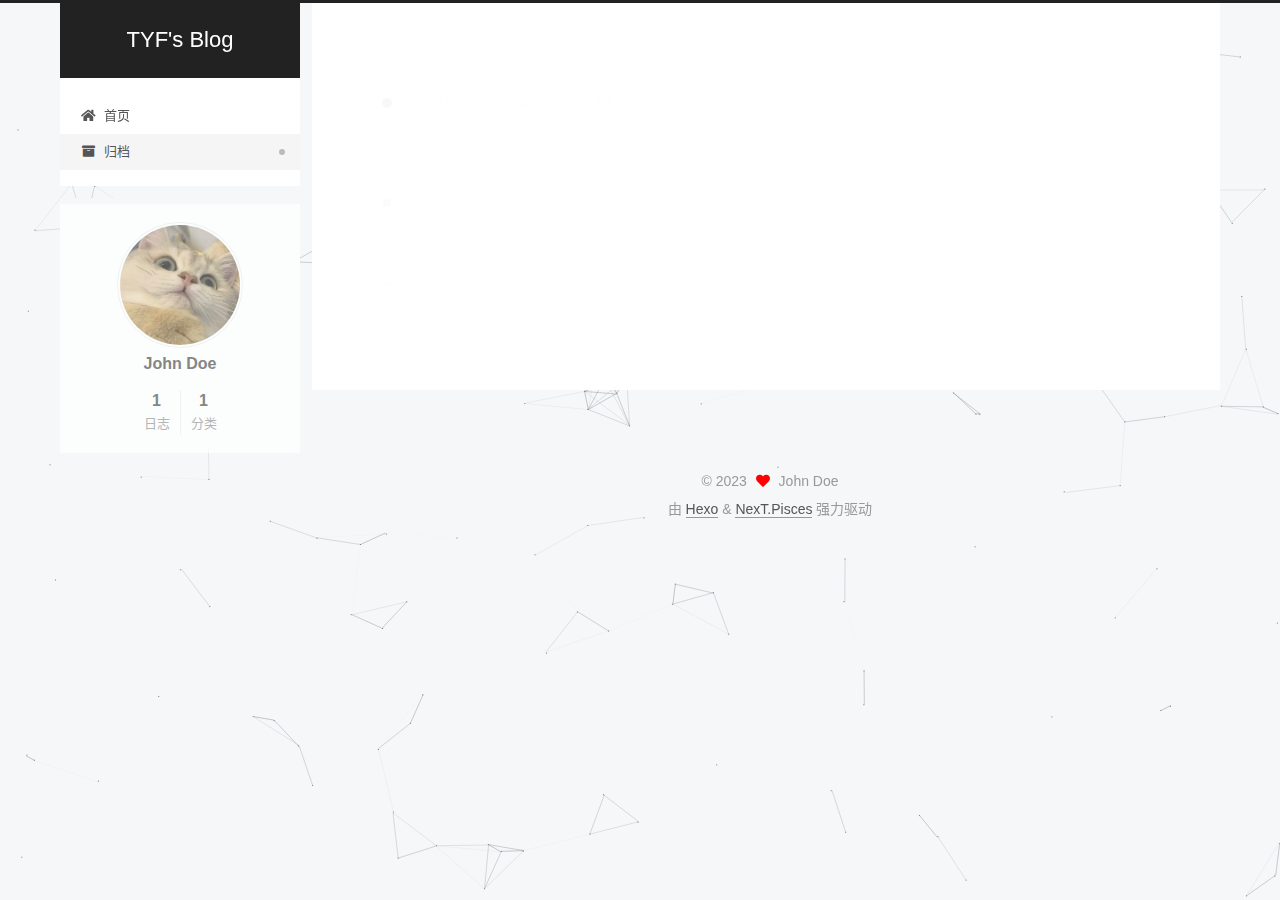
<file: archives/index.html>
<!DOCTYPE html>
<html lang="zh-CN">
<head>
  <meta charset="UTF-8">
<meta name="viewport" content="width=device-width, initial-scale=1, maximum-scale=2">
<meta name="theme-color" content="#222">
<meta name="generator" content="Hexo 7.0.0">
  <link rel="apple-touch-icon" sizes="180x180" href="/images/apple-touch-icon-next.png">
  <link rel="icon" type="image/png" sizes="32x32" href="/images/favicon-32x32-next.png">
  <link rel="icon" type="image/png" sizes="16x16" href="/images/favicon-16x16-next.png">
  <link rel="mask-icon" href="/images/logo.svg" color="#222">

<link rel="stylesheet" href="/css/main.css">


<link rel="stylesheet" href="/lib/font-awesome/css/all.min.css">

<script id="hexo-configurations">
    var NexT = window.NexT || {};
    var CONFIG = {"hostname":"yuntangyun.github.io","root":"/","scheme":"Pisces","version":"7.8.0","exturl":false,"sidebar":{"position":"left","display":"post","padding":18,"offset":12,"onmobile":false},"copycode":{"enable":false,"show_result":false,"style":null},"back2top":{"enable":true,"sidebar":false,"scrollpercent":false},"bookmark":{"enable":false,"color":"#222","save":"auto"},"fancybox":false,"mediumzoom":false,"lazyload":false,"pangu":false,"comments":{"style":"tabs","active":null,"storage":true,"lazyload":false,"nav":null},"algolia":{"hits":{"per_page":10},"labels":{"input_placeholder":"Search for Posts","hits_empty":"We didn't find any results for the search: ${query}","hits_stats":"${hits} results found in ${time} ms"}},"localsearch":{"enable":false,"trigger":"auto","top_n_per_article":1,"unescape":false,"preload":false},"motion":{"enable":true,"async":false,"transition":{"post_block":"fadeIn","post_header":"slideDownIn","post_body":"slideDownIn","coll_header":"slideLeftIn","sidebar":"slideUpIn"}}};
  </script>

  <meta property="og:type" content="website">
<meta property="og:title" content="TYF&#39;s Blog">
<meta property="og:url" content="https://yuntangyun.github.io/archives/index.html">
<meta property="og:site_name" content="TYF&#39;s Blog">
<meta property="og:locale" content="zh_CN">
<meta property="article:author" content="John Doe">
<meta name="twitter:card" content="summary">

<link rel="canonical" href="https://yuntangyun.github.io/archives/">


<script id="page-configurations">
  // https://hexo.io/docs/variables.html
  CONFIG.page = {
    sidebar: "",
    isHome : false,
    isPost : false,
    lang   : 'zh-CN'
  };
</script>

  <title>归档 | TYF's Blog</title>
  






  <noscript>
  <style>
  .use-motion .brand,
  .use-motion .menu-item,
  .sidebar-inner,
  .use-motion .post-block,
  .use-motion .pagination,
  .use-motion .comments,
  .use-motion .post-header,
  .use-motion .post-body,
  .use-motion .collection-header { opacity: initial; }

  .use-motion .site-title,
  .use-motion .site-subtitle {
    opacity: initial;
    top: initial;
  }

  .use-motion .logo-line-before i { left: initial; }
  .use-motion .logo-line-after i { right: initial; }
  </style>
</noscript>

</head>

<body itemscope itemtype="http://schema.org/WebPage">
  <div class="container use-motion">
    <div class="headband"></div>

    <header class="header" itemscope itemtype="http://schema.org/WPHeader">
      <div class="header-inner"><div class="site-brand-container">
  <div class="site-nav-toggle">
    <div class="toggle" aria-label="切换导航栏">
      <span class="toggle-line toggle-line-first"></span>
      <span class="toggle-line toggle-line-middle"></span>
      <span class="toggle-line toggle-line-last"></span>
    </div>
  </div>

  <div class="site-meta">

    <a href="/" class="brand" rel="start">
      <span class="logo-line-before"><i></i></span>
      <h1 class="site-title">TYF's Blog</h1>
      <span class="logo-line-after"><i></i></span>
    </a>
  </div>

  <div class="site-nav-right">
    <div class="toggle popup-trigger">
    </div>
  </div>
</div>




<nav class="site-nav">
  <ul id="menu" class="main-menu menu">
        <li class="menu-item menu-item-home">

    <a href="/" rel="section"><i class="fa fa-home fa-fw"></i>首页</a>

  </li>
        <li class="menu-item menu-item-archives">

    <a href="/archives/" rel="section"><i class="fa fa-archive fa-fw"></i>归档</a>

  </li>
  </ul>
</nav>




</div>
    </header>

    
  <div class="back-to-top">
    <i class="fa fa-arrow-up"></i>
    <span>0%</span>
  </div>


    <main class="main">
      <div class="main-inner">
        <div class="content-wrap">
          

          <div class="content archive">
            

  
  
  
  <div class="post-block">
    <div class="posts-collapse">
      <div class="collection-title">
        <span class="collection-header">嗯..! 目前共计 1 篇日志。 继续努力。</span>
      </div>

      
    <div class="collection-year">
      <span class="collection-header">2023</span>
    </div>

  <article itemscope itemtype="http://schema.org/Article">
    <header class="post-header">

      <div class="post-meta">
        <time itemprop="dateCreated"
              datetime="2023-12-01T14:51:11+08:00"
              content="2023-12-01">
          12-01
        </time>
      </div>

      <div class="post-title">
          <a class="post-title-link" href="/2023/12/01/docker%E5%AD%A6%E4%B9%A0%E6%97%A5%E5%BF%97/" itemprop="url">
            <span itemprop="name">docker学习日志</span>
          </a>
      </div>

    </header>
  </article>


    </div>
  </div>
  
  
  

  



          </div>
          

<script>
  window.addEventListener('tabs:register', () => {
    let { activeClass } = CONFIG.comments;
    if (CONFIG.comments.storage) {
      activeClass = localStorage.getItem('comments_active') || activeClass;
    }
    if (activeClass) {
      let activeTab = document.querySelector(`a[href="#comment-${activeClass}"]`);
      if (activeTab) {
        activeTab.click();
      }
    }
  });
  if (CONFIG.comments.storage) {
    window.addEventListener('tabs:click', event => {
      if (!event.target.matches('.tabs-comment .tab-content .tab-pane')) return;
      let commentClass = event.target.classList[1];
      localStorage.setItem('comments_active', commentClass);
    });
  }
</script>

        </div>
          
  
  <div class="toggle sidebar-toggle">
    <span class="toggle-line toggle-line-first"></span>
    <span class="toggle-line toggle-line-middle"></span>
    <span class="toggle-line toggle-line-last"></span>
  </div>

  <aside class="sidebar">
    <div class="sidebar-inner">

      <ul class="sidebar-nav motion-element">
        <li class="sidebar-nav-toc">
          文章目录
        </li>
        <li class="sidebar-nav-overview">
          站点概览
        </li>
      </ul>

      <!--noindex-->
      <div class="post-toc-wrap sidebar-panel">
      </div>
      <!--/noindex-->

      <div class="site-overview-wrap sidebar-panel">
        <div class="site-author motion-element" itemprop="author" itemscope itemtype="http://schema.org/Person">
    <img class="site-author-image" itemprop="image" alt="John Doe"
      src="/images/avatar.jpeg">
  <p class="site-author-name" itemprop="name">John Doe</p>
  <div class="site-description" itemprop="description"></div>
</div>
<div class="site-state-wrap motion-element">
  <nav class="site-state">
      <div class="site-state-item site-state-posts">
          <a href="/archives/">
        
          <span class="site-state-item-count">1</span>
          <span class="site-state-item-name">日志</span>
        </a>
      </div>
      <div class="site-state-item site-state-categories">
            <a href="/categories/">
        <span class="site-state-item-count">1</span>
        <span class="site-state-item-name">分类</span></a>
      </div>
  </nav>
</div>



      </div>

    </div>
  </aside>
  <div id="sidebar-dimmer"></div>


      </div>
    </main>

    <footer class="footer">
      <div class="footer-inner">
        

        

<div class="copyright">
  
  &copy; 
  <span itemprop="copyrightYear">2023</span>
  <span class="with-love">
    <i class="fa fa-heart"></i>
  </span>
  <span class="author" itemprop="copyrightHolder">John Doe</span>
</div>
  <div class="powered-by">由 <a href="https://hexo.io/" class="theme-link" rel="noopener" target="_blank">Hexo</a> & <a href="https://pisces.theme-next.org/" class="theme-link" rel="noopener" target="_blank">NexT.Pisces</a> 强力驱动
  </div>

        








      </div>
    </footer>
  </div>

  
  
  <script color='23,34,34' opacity='0.5' zIndex='-1' count='150' src="/lib/canvas-nest/canvas-nest.min.js"></script>
  <script src="/lib/anime.min.js"></script>
  <script src="/lib/velocity/velocity.min.js"></script>
  <script src="/lib/velocity/velocity.ui.min.js"></script>

<script src="/js/utils.js"></script>

<script src="/js/motion.js"></script>


<script src="/js/schemes/pisces.js"></script>


<script src="/js/next-boot.js"></script>




  















  

  

</body>
</html>
</file>
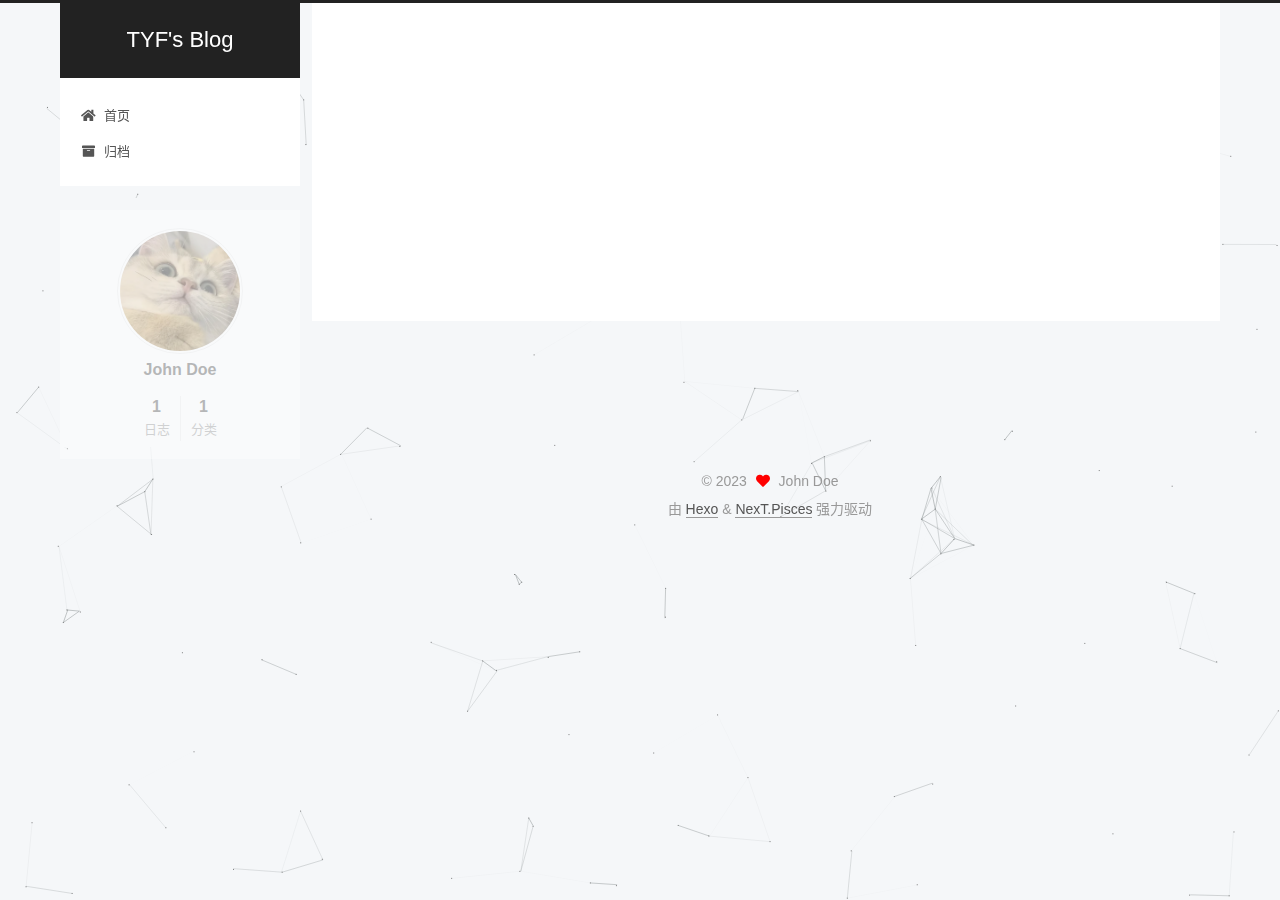
<file: categories/index.html>
<!DOCTYPE html>
<html lang="zh-CN">
<head>
  <meta charset="UTF-8">
<meta name="viewport" content="width=device-width, initial-scale=1, maximum-scale=2">
<meta name="theme-color" content="#222">
<meta name="generator" content="Hexo 7.0.0">
  <link rel="apple-touch-icon" sizes="180x180" href="/images/apple-touch-icon-next.png">
  <link rel="icon" type="image/png" sizes="32x32" href="/images/favicon-32x32-next.png">
  <link rel="icon" type="image/png" sizes="16x16" href="/images/favicon-16x16-next.png">
  <link rel="mask-icon" href="/images/logo.svg" color="#222">

<link rel="stylesheet" href="/css/main.css">


<link rel="stylesheet" href="/lib/font-awesome/css/all.min.css">

<script id="hexo-configurations">
    var NexT = window.NexT || {};
    var CONFIG = {"hostname":"yuntangyun.github.io","root":"/","scheme":"Pisces","version":"7.8.0","exturl":false,"sidebar":{"position":"left","display":"post","padding":18,"offset":12,"onmobile":false},"copycode":{"enable":false,"show_result":false,"style":null},"back2top":{"enable":true,"sidebar":false,"scrollpercent":false},"bookmark":{"enable":false,"color":"#222","save":"auto"},"fancybox":false,"mediumzoom":false,"lazyload":false,"pangu":false,"comments":{"style":"tabs","active":null,"storage":true,"lazyload":false,"nav":null},"algolia":{"hits":{"per_page":10},"labels":{"input_placeholder":"Search for Posts","hits_empty":"We didn't find any results for the search: ${query}","hits_stats":"${hits} results found in ${time} ms"}},"localsearch":{"enable":false,"trigger":"auto","top_n_per_article":1,"unescape":false,"preload":false},"motion":{"enable":true,"async":false,"transition":{"post_block":"fadeIn","post_header":"slideDownIn","post_body":"slideDownIn","coll_header":"slideLeftIn","sidebar":"slideUpIn"}}};
  </script>

  <meta property="og:type" content="website">
<meta property="og:title" content="日志分类">
<meta property="og:url" content="https://yuntangyun.github.io/categories/index.html">
<meta property="og:site_name" content="TYF&#39;s Blog">
<meta property="og:locale" content="zh_CN">
<meta property="article:published_time" content="2023-12-01T06:42:35.000Z">
<meta property="article:modified_time" content="2023-12-01T06:48:15.363Z">
<meta property="article:author" content="John Doe">
<meta name="twitter:card" content="summary">

<link rel="canonical" href="https://yuntangyun.github.io/categories/">


<script id="page-configurations">
  // https://hexo.io/docs/variables.html
  CONFIG.page = {
    sidebar: "",
    isHome : false,
    isPost : false,
    lang   : 'zh-CN'
  };
</script>

  <title>日志分类 | TYF's Blog
</title>
  






  <noscript>
  <style>
  .use-motion .brand,
  .use-motion .menu-item,
  .sidebar-inner,
  .use-motion .post-block,
  .use-motion .pagination,
  .use-motion .comments,
  .use-motion .post-header,
  .use-motion .post-body,
  .use-motion .collection-header { opacity: initial; }

  .use-motion .site-title,
  .use-motion .site-subtitle {
    opacity: initial;
    top: initial;
  }

  .use-motion .logo-line-before i { left: initial; }
  .use-motion .logo-line-after i { right: initial; }
  </style>
</noscript>

</head>

<body itemscope itemtype="http://schema.org/WebPage">
  <div class="container use-motion">
    <div class="headband"></div>

    <header class="header" itemscope itemtype="http://schema.org/WPHeader">
      <div class="header-inner"><div class="site-brand-container">
  <div class="site-nav-toggle">
    <div class="toggle" aria-label="切换导航栏">
      <span class="toggle-line toggle-line-first"></span>
      <span class="toggle-line toggle-line-middle"></span>
      <span class="toggle-line toggle-line-last"></span>
    </div>
  </div>

  <div class="site-meta">

    <a href="/" class="brand" rel="start">
      <span class="logo-line-before"><i></i></span>
      <h1 class="site-title">TYF's Blog</h1>
      <span class="logo-line-after"><i></i></span>
    </a>
  </div>

  <div class="site-nav-right">
    <div class="toggle popup-trigger">
    </div>
  </div>
</div>




<nav class="site-nav">
  <ul id="menu" class="main-menu menu">
        <li class="menu-item menu-item-home">

    <a href="/" rel="section"><i class="fa fa-home fa-fw"></i>首页</a>

  </li>
        <li class="menu-item menu-item-archives">

    <a href="/archives/" rel="section"><i class="fa fa-archive fa-fw"></i>归档</a>

  </li>
  </ul>
</nav>




</div>
    </header>

    
  <div class="back-to-top">
    <i class="fa fa-arrow-up"></i>
    <span>0%</span>
  </div>


    <main class="main">
      <div class="main-inner">
        <div class="content-wrap">
          
  
  

          <div class="content page posts-expand">
            

    
    
    
    <div class="post-block" lang="zh-CN">
      <header class="post-header">

<h1 class="post-title" itemprop="name headline">日志分类
</h1>

<div class="post-meta">
  

</div>

</header>

      
      
      
      <div class="post-body">
          <div class="category-all-page">
            <div class="category-all-title">
              目前共计 1 个分类
            </div>
            <div class="category-all">
              <ul class="category-list"><li class="category-list-item"><a class="category-list-link" href="/categories/%E5%BC%80%E5%8F%91%E6%97%A5%E5%BF%97/">开发日志</a><span class="category-list-count">1</span></li></ul>
            </div>
          </div>
        
      </div>
      
      
      
    </div>
    

    
    
    


          </div>
          

<script>
  window.addEventListener('tabs:register', () => {
    let { activeClass } = CONFIG.comments;
    if (CONFIG.comments.storage) {
      activeClass = localStorage.getItem('comments_active') || activeClass;
    }
    if (activeClass) {
      let activeTab = document.querySelector(`a[href="#comment-${activeClass}"]`);
      if (activeTab) {
        activeTab.click();
      }
    }
  });
  if (CONFIG.comments.storage) {
    window.addEventListener('tabs:click', event => {
      if (!event.target.matches('.tabs-comment .tab-content .tab-pane')) return;
      let commentClass = event.target.classList[1];
      localStorage.setItem('comments_active', commentClass);
    });
  }
</script>

        </div>
          
  
  <div class="toggle sidebar-toggle">
    <span class="toggle-line toggle-line-first"></span>
    <span class="toggle-line toggle-line-middle"></span>
    <span class="toggle-line toggle-line-last"></span>
  </div>

  <aside class="sidebar">
    <div class="sidebar-inner">

      <ul class="sidebar-nav motion-element">
        <li class="sidebar-nav-toc">
          文章目录
        </li>
        <li class="sidebar-nav-overview">
          站点概览
        </li>
      </ul>

      <!--noindex-->
      <div class="post-toc-wrap sidebar-panel">
      </div>
      <!--/noindex-->

      <div class="site-overview-wrap sidebar-panel">
        <div class="site-author motion-element" itemprop="author" itemscope itemtype="http://schema.org/Person">
    <img class="site-author-image" itemprop="image" alt="John Doe"
      src="/images/avatar.jpeg">
  <p class="site-author-name" itemprop="name">John Doe</p>
  <div class="site-description" itemprop="description"></div>
</div>
<div class="site-state-wrap motion-element">
  <nav class="site-state">
      <div class="site-state-item site-state-posts">
          <a href="/archives/">
        
          <span class="site-state-item-count">1</span>
          <span class="site-state-item-name">日志</span>
        </a>
      </div>
      <div class="site-state-item site-state-categories">
            <a href="/categories/">
        <span class="site-state-item-count">1</span>
        <span class="site-state-item-name">分类</span></a>
      </div>
  </nav>
</div>



      </div>

    </div>
  </aside>
  <div id="sidebar-dimmer"></div>


      </div>
    </main>

    <footer class="footer">
      <div class="footer-inner">
        

        

<div class="copyright">
  
  &copy; 
  <span itemprop="copyrightYear">2023</span>
  <span class="with-love">
    <i class="fa fa-heart"></i>
  </span>
  <span class="author" itemprop="copyrightHolder">John Doe</span>
</div>
  <div class="powered-by">由 <a href="https://hexo.io/" class="theme-link" rel="noopener" target="_blank">Hexo</a> & <a href="https://pisces.theme-next.org/" class="theme-link" rel="noopener" target="_blank">NexT.Pisces</a> 强力驱动
  </div>

        








      </div>
    </footer>
  </div>

  
  
  <script color='23,34,34' opacity='0.5' zIndex='-1' count='150' src="/lib/canvas-nest/canvas-nest.min.js"></script>
  <script src="/lib/anime.min.js"></script>
  <script src="/lib/velocity/velocity.min.js"></script>
  <script src="/lib/velocity/velocity.ui.min.js"></script>

<script src="/js/utils.js"></script>

<script src="/js/motion.js"></script>


<script src="/js/schemes/pisces.js"></script>


<script src="/js/next-boot.js"></script>




  















  

  

</body>
</html>
</file>
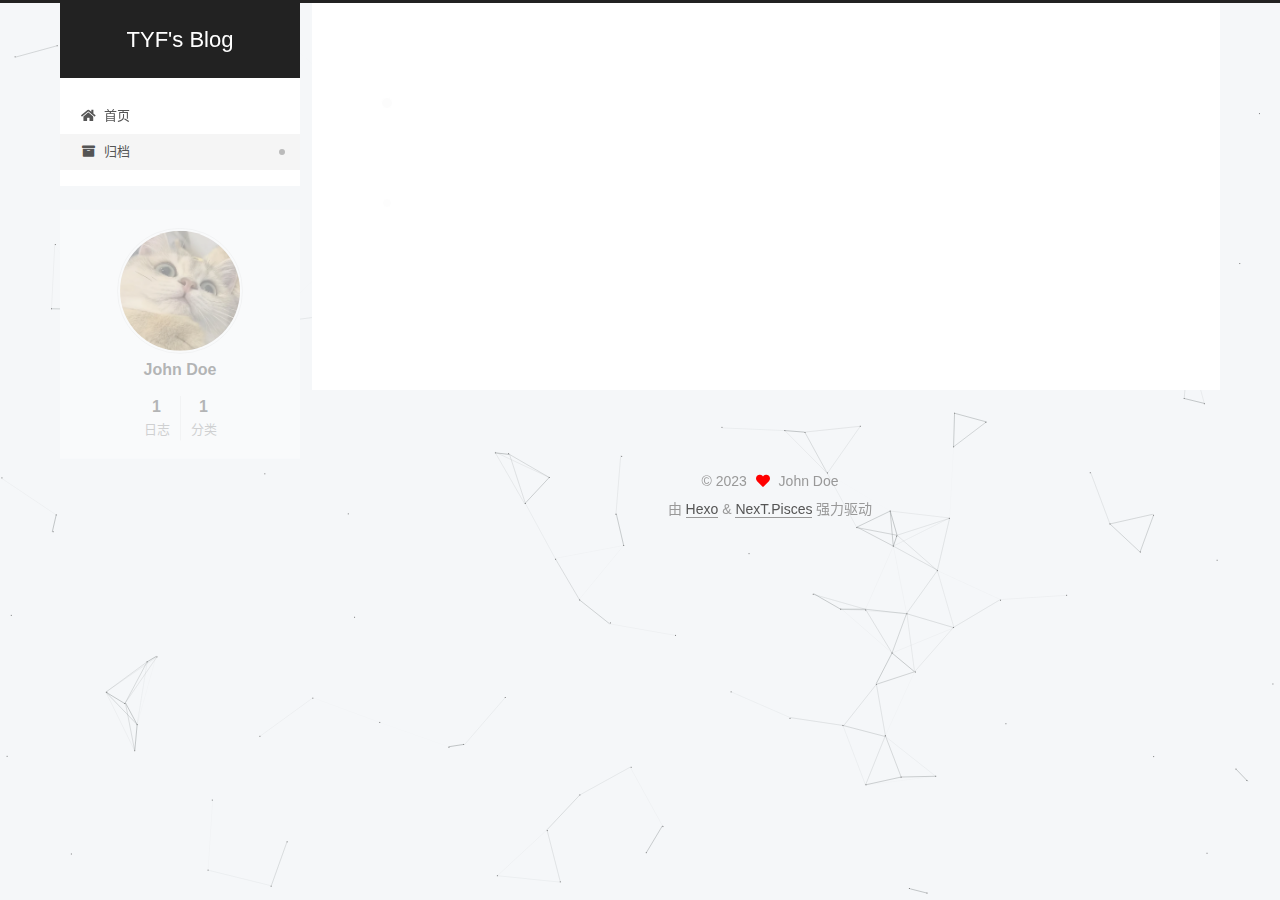
<file: archives/2023/index.html>
<!DOCTYPE html>
<html lang="zh-CN">
<head>
  <meta charset="UTF-8">
<meta name="viewport" content="width=device-width, initial-scale=1, maximum-scale=2">
<meta name="theme-color" content="#222">
<meta name="generator" content="Hexo 7.0.0">
  <link rel="apple-touch-icon" sizes="180x180" href="/images/apple-touch-icon-next.png">
  <link rel="icon" type="image/png" sizes="32x32" href="/images/favicon-32x32-next.png">
  <link rel="icon" type="image/png" sizes="16x16" href="/images/favicon-16x16-next.png">
  <link rel="mask-icon" href="/images/logo.svg" color="#222">

<link rel="stylesheet" href="/css/main.css">


<link rel="stylesheet" href="/lib/font-awesome/css/all.min.css">

<script id="hexo-configurations">
    var NexT = window.NexT || {};
    var CONFIG = {"hostname":"yuntangyun.github.io","root":"/","scheme":"Pisces","version":"7.8.0","exturl":false,"sidebar":{"position":"left","display":"post","padding":18,"offset":12,"onmobile":false},"copycode":{"enable":false,"show_result":false,"style":null},"back2top":{"enable":true,"sidebar":false,"scrollpercent":false},"bookmark":{"enable":false,"color":"#222","save":"auto"},"fancybox":false,"mediumzoom":false,"lazyload":false,"pangu":false,"comments":{"style":"tabs","active":null,"storage":true,"lazyload":false,"nav":null},"algolia":{"hits":{"per_page":10},"labels":{"input_placeholder":"Search for Posts","hits_empty":"We didn't find any results for the search: ${query}","hits_stats":"${hits} results found in ${time} ms"}},"localsearch":{"enable":false,"trigger":"auto","top_n_per_article":1,"unescape":false,"preload":false},"motion":{"enable":true,"async":false,"transition":{"post_block":"fadeIn","post_header":"slideDownIn","post_body":"slideDownIn","coll_header":"slideLeftIn","sidebar":"slideUpIn"}}};
  </script>

  <meta property="og:type" content="website">
<meta property="og:title" content="TYF&#39;s Blog">
<meta property="og:url" content="https://yuntangyun.github.io/archives/2023/index.html">
<meta property="og:site_name" content="TYF&#39;s Blog">
<meta property="og:locale" content="zh_CN">
<meta property="article:author" content="John Doe">
<meta name="twitter:card" content="summary">

<link rel="canonical" href="https://yuntangyun.github.io/archives/2023/">


<script id="page-configurations">
  // https://hexo.io/docs/variables.html
  CONFIG.page = {
    sidebar: "",
    isHome : false,
    isPost : false,
    lang   : 'zh-CN'
  };
</script>

  <title>归档 | TYF's Blog</title>
  






  <noscript>
  <style>
  .use-motion .brand,
  .use-motion .menu-item,
  .sidebar-inner,
  .use-motion .post-block,
  .use-motion .pagination,
  .use-motion .comments,
  .use-motion .post-header,
  .use-motion .post-body,
  .use-motion .collection-header { opacity: initial; }

  .use-motion .site-title,
  .use-motion .site-subtitle {
    opacity: initial;
    top: initial;
  }

  .use-motion .logo-line-before i { left: initial; }
  .use-motion .logo-line-after i { right: initial; }
  </style>
</noscript>

</head>

<body itemscope itemtype="http://schema.org/WebPage">
  <div class="container use-motion">
    <div class="headband"></div>

    <header class="header" itemscope itemtype="http://schema.org/WPHeader">
      <div class="header-inner"><div class="site-brand-container">
  <div class="site-nav-toggle">
    <div class="toggle" aria-label="切换导航栏">
      <span class="toggle-line toggle-line-first"></span>
      <span class="toggle-line toggle-line-middle"></span>
      <span class="toggle-line toggle-line-last"></span>
    </div>
  </div>

  <div class="site-meta">

    <a href="/" class="brand" rel="start">
      <span class="logo-line-before"><i></i></span>
      <h1 class="site-title">TYF's Blog</h1>
      <span class="logo-line-after"><i></i></span>
    </a>
  </div>

  <div class="site-nav-right">
    <div class="toggle popup-trigger">
    </div>
  </div>
</div>




<nav class="site-nav">
  <ul id="menu" class="main-menu menu">
        <li class="menu-item menu-item-home">

    <a href="/" rel="section"><i class="fa fa-home fa-fw"></i>首页</a>

  </li>
        <li class="menu-item menu-item-archives">

    <a href="/archives/" rel="section"><i class="fa fa-archive fa-fw"></i>归档</a>

  </li>
  </ul>
</nav>




</div>
    </header>

    
  <div class="back-to-top">
    <i class="fa fa-arrow-up"></i>
    <span>0%</span>
  </div>


    <main class="main">
      <div class="main-inner">
        <div class="content-wrap">
          

          <div class="content archive">
            

  
  
  
  <div class="post-block">
    <div class="posts-collapse">
      <div class="collection-title">
        <span class="collection-header">嗯..! 目前共计 1 篇日志。 继续努力。</span>
      </div>

      
    <div class="collection-year">
      <span class="collection-header">2023</span>
    </div>

  <article itemscope itemtype="http://schema.org/Article">
    <header class="post-header">

      <div class="post-meta">
        <time itemprop="dateCreated"
              datetime="2023-12-01T14:51:11+08:00"
              content="2023-12-01">
          12-01
        </time>
      </div>

      <div class="post-title">
          <a class="post-title-link" href="/2023/12/01/docker%E5%AD%A6%E4%B9%A0%E6%97%A5%E5%BF%97/" itemprop="url">
            <span itemprop="name">docker学习日志</span>
          </a>
      </div>

    </header>
  </article>


    </div>
  </div>
  
  
  

  



          </div>
          

<script>
  window.addEventListener('tabs:register', () => {
    let { activeClass } = CONFIG.comments;
    if (CONFIG.comments.storage) {
      activeClass = localStorage.getItem('comments_active') || activeClass;
    }
    if (activeClass) {
      let activeTab = document.querySelector(`a[href="#comment-${activeClass}"]`);
      if (activeTab) {
        activeTab.click();
      }
    }
  });
  if (CONFIG.comments.storage) {
    window.addEventListener('tabs:click', event => {
      if (!event.target.matches('.tabs-comment .tab-content .tab-pane')) return;
      let commentClass = event.target.classList[1];
      localStorage.setItem('comments_active', commentClass);
    });
  }
</script>

        </div>
          
  
  <div class="toggle sidebar-toggle">
    <span class="toggle-line toggle-line-first"></span>
    <span class="toggle-line toggle-line-middle"></span>
    <span class="toggle-line toggle-line-last"></span>
  </div>

  <aside class="sidebar">
    <div class="sidebar-inner">

      <ul class="sidebar-nav motion-element">
        <li class="sidebar-nav-toc">
          文章目录
        </li>
        <li class="sidebar-nav-overview">
          站点概览
        </li>
      </ul>

      <!--noindex-->
      <div class="post-toc-wrap sidebar-panel">
      </div>
      <!--/noindex-->

      <div class="site-overview-wrap sidebar-panel">
        <div class="site-author motion-element" itemprop="author" itemscope itemtype="http://schema.org/Person">
    <img class="site-author-image" itemprop="image" alt="John Doe"
      src="/images/avatar.jpeg">
  <p class="site-author-name" itemprop="name">John Doe</p>
  <div class="site-description" itemprop="description"></div>
</div>
<div class="site-state-wrap motion-element">
  <nav class="site-state">
      <div class="site-state-item site-state-posts">
          <a href="/archives/">
        
          <span class="site-state-item-count">1</span>
          <span class="site-state-item-name">日志</span>
        </a>
      </div>
      <div class="site-state-item site-state-categories">
            <a href="/categories/">
        <span class="site-state-item-count">1</span>
        <span class="site-state-item-name">分类</span></a>
      </div>
  </nav>
</div>



      </div>

    </div>
  </aside>
  <div id="sidebar-dimmer"></div>


      </div>
    </main>

    <footer class="footer">
      <div class="footer-inner">
        

        

<div class="copyright">
  
  &copy; 
  <span itemprop="copyrightYear">2023</span>
  <span class="with-love">
    <i class="fa fa-heart"></i>
  </span>
  <span class="author" itemprop="copyrightHolder">John Doe</span>
</div>
  <div class="powered-by">由 <a href="https://hexo.io/" class="theme-link" rel="noopener" target="_blank">Hexo</a> & <a href="https://pisces.theme-next.org/" class="theme-link" rel="noopener" target="_blank">NexT.Pisces</a> 强力驱动
  </div>

        








      </div>
    </footer>
  </div>

  
  
  <script color='23,34,34' opacity='0.5' zIndex='-1' count='150' src="/lib/canvas-nest/canvas-nest.min.js"></script>
  <script src="/lib/anime.min.js"></script>
  <script src="/lib/velocity/velocity.min.js"></script>
  <script src="/lib/velocity/velocity.ui.min.js"></script>

<script src="/js/utils.js"></script>

<script src="/js/motion.js"></script>


<script src="/js/schemes/pisces.js"></script>


<script src="/js/next-boot.js"></script>




  















  

  

</body>
</html>
</file>
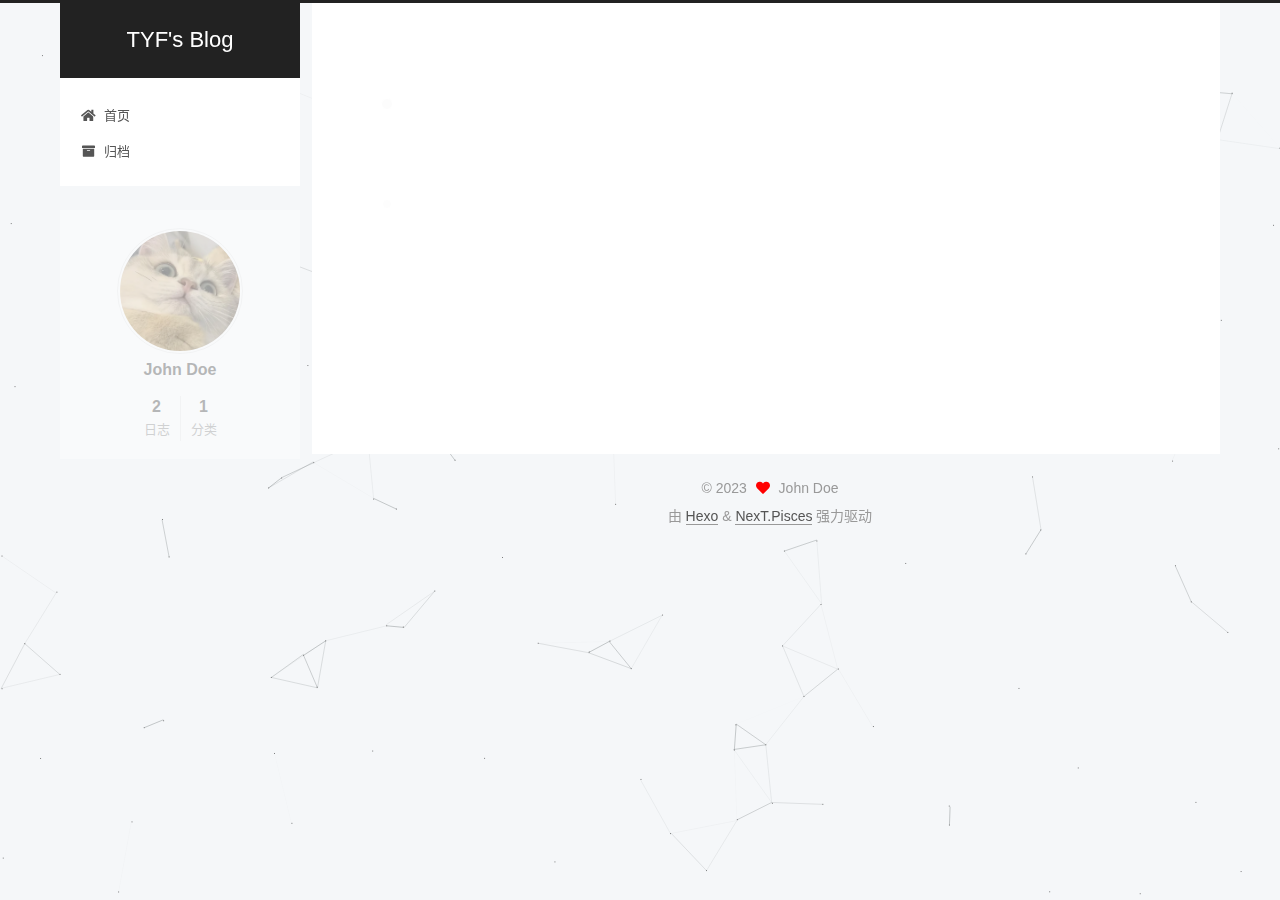
<file: categories/开发工具学习日志/index.html>
<!DOCTYPE html>
<html lang="zh-CN">
<head>
  <meta charset="UTF-8">
<meta name="viewport" content="width=device-width, initial-scale=1, maximum-scale=2">
<meta name="theme-color" content="#222">
<meta name="generator" content="Hexo 7.0.0">
  <link rel="apple-touch-icon" sizes="180x180" href="/images/apple-touch-icon-next.png">
  <link rel="icon" type="image/png" sizes="32x32" href="/images/favicon-32x32-next.png">
  <link rel="icon" type="image/png" sizes="16x16" href="/images/favicon-16x16-next.png">
  <link rel="mask-icon" href="/images/logo.svg" color="#222">

<link rel="stylesheet" href="/css/main.css">


<link rel="stylesheet" href="/lib/font-awesome/css/all.min.css">

<script id="hexo-configurations">
    var NexT = window.NexT || {};
    var CONFIG = {"hostname":"yuntangyun.github.io","root":"/","scheme":"Pisces","version":"7.8.0","exturl":false,"sidebar":{"position":"left","display":"post","padding":18,"offset":12,"onmobile":false},"copycode":{"enable":false,"show_result":false,"style":null},"back2top":{"enable":true,"sidebar":false,"scrollpercent":false},"bookmark":{"enable":false,"color":"#222","save":"auto"},"fancybox":false,"mediumzoom":false,"lazyload":false,"pangu":false,"comments":{"style":"tabs","active":null,"storage":true,"lazyload":false,"nav":null},"algolia":{"hits":{"per_page":10},"labels":{"input_placeholder":"Search for Posts","hits_empty":"We didn't find any results for the search: ${query}","hits_stats":"${hits} results found in ${time} ms"}},"localsearch":{"enable":false,"trigger":"auto","top_n_per_article":1,"unescape":false,"preload":false},"motion":{"enable":true,"async":false,"transition":{"post_block":"fadeIn","post_header":"slideDownIn","post_body":"slideDownIn","coll_header":"slideLeftIn","sidebar":"slideUpIn"}}};
  </script>

  <meta property="og:type" content="website">
<meta property="og:title" content="TYF&#39;s Blog">
<meta property="og:url" content="https://yuntangyun.github.io/categories/%E5%BC%80%E5%8F%91%E5%B7%A5%E5%85%B7%E5%AD%A6%E4%B9%A0%E6%97%A5%E5%BF%97/index.html">
<meta property="og:site_name" content="TYF&#39;s Blog">
<meta property="og:locale" content="zh_CN">
<meta property="article:author" content="John Doe">
<meta name="twitter:card" content="summary">

<link rel="canonical" href="https://yuntangyun.github.io/categories/%E5%BC%80%E5%8F%91%E5%B7%A5%E5%85%B7%E5%AD%A6%E4%B9%A0%E6%97%A5%E5%BF%97/">


<script id="page-configurations">
  // https://hexo.io/docs/variables.html
  CONFIG.page = {
    sidebar: "",
    isHome : false,
    isPost : false,
    lang   : 'zh-CN'
  };
</script>

  <title>分类: 开发工具学习日志 | TYF's Blog</title>
  






  <noscript>
  <style>
  .use-motion .brand,
  .use-motion .menu-item,
  .sidebar-inner,
  .use-motion .post-block,
  .use-motion .pagination,
  .use-motion .comments,
  .use-motion .post-header,
  .use-motion .post-body,
  .use-motion .collection-header { opacity: initial; }

  .use-motion .site-title,
  .use-motion .site-subtitle {
    opacity: initial;
    top: initial;
  }

  .use-motion .logo-line-before i { left: initial; }
  .use-motion .logo-line-after i { right: initial; }
  </style>
</noscript>

</head>

<body itemscope itemtype="http://schema.org/WebPage">
  <div class="container use-motion">
    <div class="headband"></div>

    <header class="header" itemscope itemtype="http://schema.org/WPHeader">
      <div class="header-inner"><div class="site-brand-container">
  <div class="site-nav-toggle">
    <div class="toggle" aria-label="切换导航栏">
      <span class="toggle-line toggle-line-first"></span>
      <span class="toggle-line toggle-line-middle"></span>
      <span class="toggle-line toggle-line-last"></span>
    </div>
  </div>

  <div class="site-meta">

    <a href="/" class="brand" rel="start">
      <span class="logo-line-before"><i></i></span>
      <h1 class="site-title">TYF's Blog</h1>
      <span class="logo-line-after"><i></i></span>
    </a>
  </div>

  <div class="site-nav-right">
    <div class="toggle popup-trigger">
    </div>
  </div>
</div>




<nav class="site-nav">
  <ul id="menu" class="main-menu menu">
        <li class="menu-item menu-item-home">

    <a href="/" rel="section"><i class="fa fa-home fa-fw"></i>首页</a>

  </li>
        <li class="menu-item menu-item-archives">

    <a href="/archives/" rel="section"><i class="fa fa-archive fa-fw"></i>归档</a>

  </li>
  </ul>
</nav>




</div>
    </header>

    
  <div class="back-to-top">
    <i class="fa fa-arrow-up"></i>
    <span>0%</span>
  </div>


    <main class="main">
      <div class="main-inner">
        <div class="content-wrap">
          

          <div class="content category">
            

  
  
  
  <div class="post-block">
    <div class="posts-collapse">
      <div class="collection-title">
        <h2 class="collection-header">开发工具学习日志
          <small>分类</small>
        </h2>
      </div>

      
    <div class="collection-year">
      <span class="collection-header">2023</span>
    </div>

  <article itemscope itemtype="http://schema.org/Article">
    <header class="post-header">

      <div class="post-meta">
        <time itemprop="dateCreated"
              datetime="2023-12-01T14:51:11+08:00"
              content="2023-12-01">
          12-01
        </time>
      </div>

      <div class="post-title">
          <a class="post-title-link" href="/2023/12/01/docker%E5%AD%A6%E4%B9%A0%E6%97%A5%E5%BF%97/" itemprop="url">
            <span itemprop="name">docker学习日志</span>
          </a>
      </div>

    </header>
  </article>

  <article itemscope itemtype="http://schema.org/Article">
    <header class="post-header">

      <div class="post-meta">
        <time itemprop="dateCreated"
              datetime="2023-12-01T09:54:27+08:00"
              content="2023-12-01">
          12-01
        </time>
      </div>

      <div class="post-title">
          <a class="post-title-link" href="/2023/12/01/hello-world/" itemprop="url">
            <span itemprop="name">Hello World</span>
          </a>
      </div>

    </header>
  </article>

    </div>
  </div>
  
  
  

  



          </div>
          

<script>
  window.addEventListener('tabs:register', () => {
    let { activeClass } = CONFIG.comments;
    if (CONFIG.comments.storage) {
      activeClass = localStorage.getItem('comments_active') || activeClass;
    }
    if (activeClass) {
      let activeTab = document.querySelector(`a[href="#comment-${activeClass}"]`);
      if (activeTab) {
        activeTab.click();
      }
    }
  });
  if (CONFIG.comments.storage) {
    window.addEventListener('tabs:click', event => {
      if (!event.target.matches('.tabs-comment .tab-content .tab-pane')) return;
      let commentClass = event.target.classList[1];
      localStorage.setItem('comments_active', commentClass);
    });
  }
</script>

        </div>
          
  
  <div class="toggle sidebar-toggle">
    <span class="toggle-line toggle-line-first"></span>
    <span class="toggle-line toggle-line-middle"></span>
    <span class="toggle-line toggle-line-last"></span>
  </div>

  <aside class="sidebar">
    <div class="sidebar-inner">

      <ul class="sidebar-nav motion-element">
        <li class="sidebar-nav-toc">
          文章目录
        </li>
        <li class="sidebar-nav-overview">
          站点概览
        </li>
      </ul>

      <!--noindex-->
      <div class="post-toc-wrap sidebar-panel">
      </div>
      <!--/noindex-->

      <div class="site-overview-wrap sidebar-panel">
        <div class="site-author motion-element" itemprop="author" itemscope itemtype="http://schema.org/Person">
    <img class="site-author-image" itemprop="image" alt="John Doe"
      src="/images/avatar.jpeg">
  <p class="site-author-name" itemprop="name">John Doe</p>
  <div class="site-description" itemprop="description"></div>
</div>
<div class="site-state-wrap motion-element">
  <nav class="site-state">
      <div class="site-state-item site-state-posts">
          <a href="/archives/">
        
          <span class="site-state-item-count">2</span>
          <span class="site-state-item-name">日志</span>
        </a>
      </div>
      <div class="site-state-item site-state-categories">
            <a href="/categories/">
        <span class="site-state-item-count">1</span>
        <span class="site-state-item-name">分类</span></a>
      </div>
  </nav>
</div>



      </div>

    </div>
  </aside>
  <div id="sidebar-dimmer"></div>


      </div>
    </main>

    <footer class="footer">
      <div class="footer-inner">
        

        

<div class="copyright">
  
  &copy; 
  <span itemprop="copyrightYear">2023</span>
  <span class="with-love">
    <i class="fa fa-heart"></i>
  </span>
  <span class="author" itemprop="copyrightHolder">John Doe</span>
</div>
  <div class="powered-by">由 <a href="https://hexo.io/" class="theme-link" rel="noopener" target="_blank">Hexo</a> & <a href="https://pisces.theme-next.org/" class="theme-link" rel="noopener" target="_blank">NexT.Pisces</a> 强力驱动
  </div>

        








      </div>
    </footer>
  </div>

  
  
  <script color='23,34,34' opacity='0.5' zIndex='-1' count='150' src="/lib/canvas-nest/canvas-nest.min.js"></script>
  <script src="/lib/anime.min.js"></script>
  <script src="/lib/velocity/velocity.min.js"></script>
  <script src="/lib/velocity/velocity.ui.min.js"></script>

<script src="/js/utils.js"></script>

<script src="/js/motion.js"></script>


<script src="/js/schemes/pisces.js"></script>


<script src="/js/next-boot.js"></script>




  















  

  

</body>
</html>
</file>
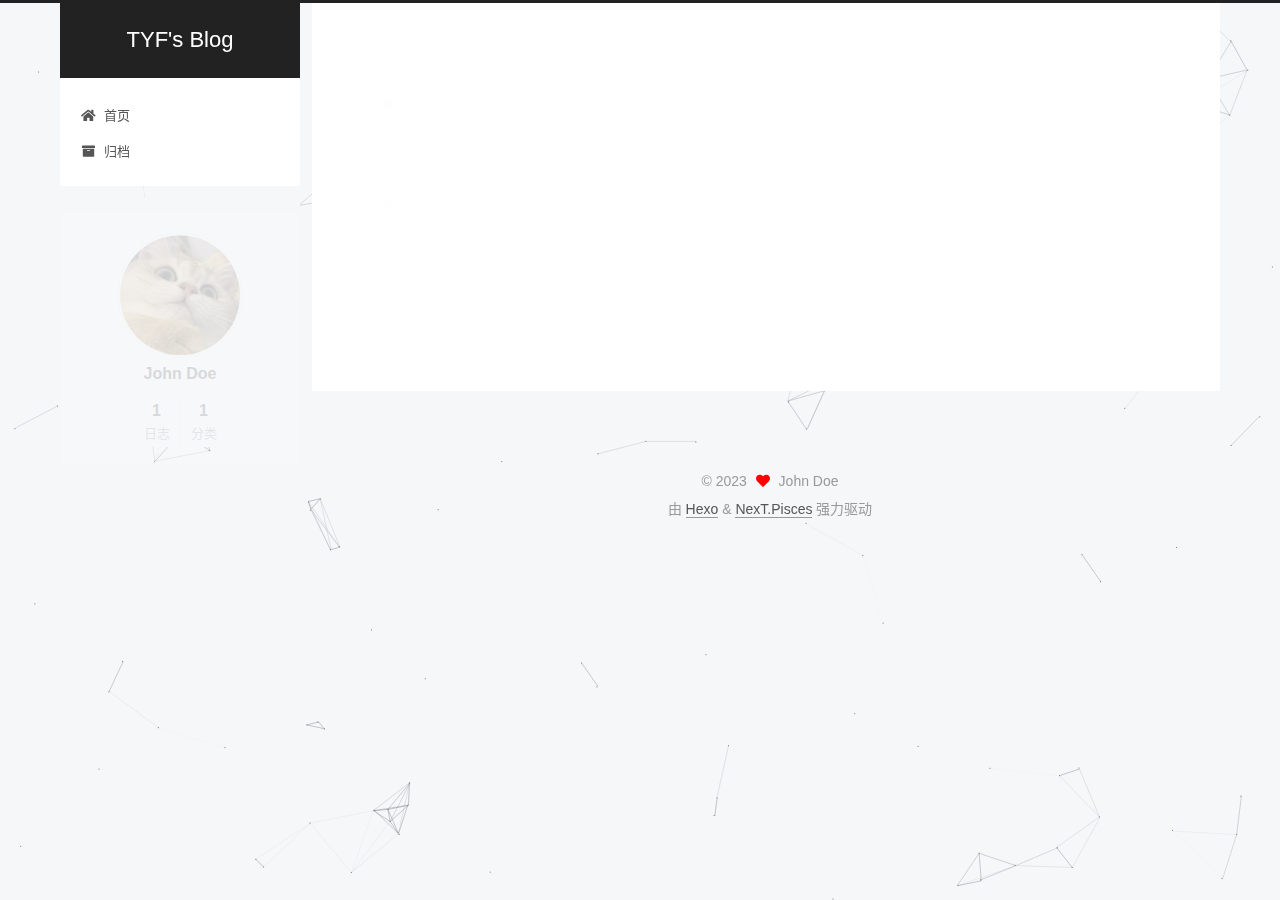
<file: categories/开发日志/index.html>
<!DOCTYPE html>
<html lang="zh-CN">
<head>
  <meta charset="UTF-8">
<meta name="viewport" content="width=device-width, initial-scale=1, maximum-scale=2">
<meta name="theme-color" content="#222">
<meta name="generator" content="Hexo 7.0.0">
  <link rel="apple-touch-icon" sizes="180x180" href="/images/apple-touch-icon-next.png">
  <link rel="icon" type="image/png" sizes="32x32" href="/images/favicon-32x32-next.png">
  <link rel="icon" type="image/png" sizes="16x16" href="/images/favicon-16x16-next.png">
  <link rel="mask-icon" href="/images/logo.svg" color="#222">

<link rel="stylesheet" href="/css/main.css">


<link rel="stylesheet" href="/lib/font-awesome/css/all.min.css">

<script id="hexo-configurations">
    var NexT = window.NexT || {};
    var CONFIG = {"hostname":"yuntangyun.github.io","root":"/","scheme":"Pisces","version":"7.8.0","exturl":false,"sidebar":{"position":"left","display":"post","padding":18,"offset":12,"onmobile":false},"copycode":{"enable":false,"show_result":false,"style":null},"back2top":{"enable":true,"sidebar":false,"scrollpercent":false},"bookmark":{"enable":false,"color":"#222","save":"auto"},"fancybox":false,"mediumzoom":false,"lazyload":false,"pangu":false,"comments":{"style":"tabs","active":null,"storage":true,"lazyload":false,"nav":null},"algolia":{"hits":{"per_page":10},"labels":{"input_placeholder":"Search for Posts","hits_empty":"We didn't find any results for the search: ${query}","hits_stats":"${hits} results found in ${time} ms"}},"localsearch":{"enable":false,"trigger":"auto","top_n_per_article":1,"unescape":false,"preload":false},"motion":{"enable":true,"async":false,"transition":{"post_block":"fadeIn","post_header":"slideDownIn","post_body":"slideDownIn","coll_header":"slideLeftIn","sidebar":"slideUpIn"}}};
  </script>

  <meta property="og:type" content="website">
<meta property="og:title" content="TYF&#39;s Blog">
<meta property="og:url" content="https://yuntangyun.github.io/categories/%E5%BC%80%E5%8F%91%E6%97%A5%E5%BF%97/index.html">
<meta property="og:site_name" content="TYF&#39;s Blog">
<meta property="og:locale" content="zh_CN">
<meta property="article:author" content="John Doe">
<meta name="twitter:card" content="summary">

<link rel="canonical" href="https://yuntangyun.github.io/categories/%E5%BC%80%E5%8F%91%E6%97%A5%E5%BF%97/">


<script id="page-configurations">
  // https://hexo.io/docs/variables.html
  CONFIG.page = {
    sidebar: "",
    isHome : false,
    isPost : false,
    lang   : 'zh-CN'
  };
</script>

  <title>分类: 开发日志 | TYF's Blog</title>
  






  <noscript>
  <style>
  .use-motion .brand,
  .use-motion .menu-item,
  .sidebar-inner,
  .use-motion .post-block,
  .use-motion .pagination,
  .use-motion .comments,
  .use-motion .post-header,
  .use-motion .post-body,
  .use-motion .collection-header { opacity: initial; }

  .use-motion .site-title,
  .use-motion .site-subtitle {
    opacity: initial;
    top: initial;
  }

  .use-motion .logo-line-before i { left: initial; }
  .use-motion .logo-line-after i { right: initial; }
  </style>
</noscript>

</head>

<body itemscope itemtype="http://schema.org/WebPage">
  <div class="container use-motion">
    <div class="headband"></div>

    <header class="header" itemscope itemtype="http://schema.org/WPHeader">
      <div class="header-inner"><div class="site-brand-container">
  <div class="site-nav-toggle">
    <div class="toggle" aria-label="切换导航栏">
      <span class="toggle-line toggle-line-first"></span>
      <span class="toggle-line toggle-line-middle"></span>
      <span class="toggle-line toggle-line-last"></span>
    </div>
  </div>

  <div class="site-meta">

    <a href="/" class="brand" rel="start">
      <span class="logo-line-before"><i></i></span>
      <h1 class="site-title">TYF's Blog</h1>
      <span class="logo-line-after"><i></i></span>
    </a>
  </div>

  <div class="site-nav-right">
    <div class="toggle popup-trigger">
    </div>
  </div>
</div>




<nav class="site-nav">
  <ul id="menu" class="main-menu menu">
        <li class="menu-item menu-item-home">

    <a href="/" rel="section"><i class="fa fa-home fa-fw"></i>首页</a>

  </li>
        <li class="menu-item menu-item-archives">

    <a href="/archives/" rel="section"><i class="fa fa-archive fa-fw"></i>归档</a>

  </li>
  </ul>
</nav>




</div>
    </header>

    
  <div class="back-to-top">
    <i class="fa fa-arrow-up"></i>
    <span>0%</span>
  </div>


    <main class="main">
      <div class="main-inner">
        <div class="content-wrap">
          

          <div class="content category">
            

  
  
  
  <div class="post-block">
    <div class="posts-collapse">
      <div class="collection-title">
        <h2 class="collection-header">开发日志
          <small>分类</small>
        </h2>
      </div>

      
    <div class="collection-year">
      <span class="collection-header">2023</span>
    </div>

  <article itemscope itemtype="http://schema.org/Article">
    <header class="post-header">

      <div class="post-meta">
        <time itemprop="dateCreated"
              datetime="2023-12-01T14:51:11+08:00"
              content="2023-12-01">
          12-01
        </time>
      </div>

      <div class="post-title">
          <a class="post-title-link" href="/2023/12/01/docker%E5%AD%A6%E4%B9%A0%E6%97%A5%E5%BF%97/" itemprop="url">
            <span itemprop="name">docker学习日志</span>
          </a>
      </div>

    </header>
  </article>

    </div>
  </div>
  
  
  

  



          </div>
          

<script>
  window.addEventListener('tabs:register', () => {
    let { activeClass } = CONFIG.comments;
    if (CONFIG.comments.storage) {
      activeClass = localStorage.getItem('comments_active') || activeClass;
    }
    if (activeClass) {
      let activeTab = document.querySelector(`a[href="#comment-${activeClass}"]`);
      if (activeTab) {
        activeTab.click();
      }
    }
  });
  if (CONFIG.comments.storage) {
    window.addEventListener('tabs:click', event => {
      if (!event.target.matches('.tabs-comment .tab-content .tab-pane')) return;
      let commentClass = event.target.classList[1];
      localStorage.setItem('comments_active', commentClass);
    });
  }
</script>

        </div>
          
  
  <div class="toggle sidebar-toggle">
    <span class="toggle-line toggle-line-first"></span>
    <span class="toggle-line toggle-line-middle"></span>
    <span class="toggle-line toggle-line-last"></span>
  </div>

  <aside class="sidebar">
    <div class="sidebar-inner">

      <ul class="sidebar-nav motion-element">
        <li class="sidebar-nav-toc">
          文章目录
        </li>
        <li class="sidebar-nav-overview">
          站点概览
        </li>
      </ul>

      <!--noindex-->
      <div class="post-toc-wrap sidebar-panel">
      </div>
      <!--/noindex-->

      <div class="site-overview-wrap sidebar-panel">
        <div class="site-author motion-element" itemprop="author" itemscope itemtype="http://schema.org/Person">
    <img class="site-author-image" itemprop="image" alt="John Doe"
      src="/images/avatar.jpeg">
  <p class="site-author-name" itemprop="name">John Doe</p>
  <div class="site-description" itemprop="description"></div>
</div>
<div class="site-state-wrap motion-element">
  <nav class="site-state">
      <div class="site-state-item site-state-posts">
          <a href="/archives/">
        
          <span class="site-state-item-count">1</span>
          <span class="site-state-item-name">日志</span>
        </a>
      </div>
      <div class="site-state-item site-state-categories">
            <a href="/categories/">
        <span class="site-state-item-count">1</span>
        <span class="site-state-item-name">分类</span></a>
      </div>
  </nav>
</div>



      </div>

    </div>
  </aside>
  <div id="sidebar-dimmer"></div>


      </div>
    </main>

    <footer class="footer">
      <div class="footer-inner">
        

        

<div class="copyright">
  
  &copy; 
  <span itemprop="copyrightYear">2023</span>
  <span class="with-love">
    <i class="fa fa-heart"></i>
  </span>
  <span class="author" itemprop="copyrightHolder">John Doe</span>
</div>
  <div class="powered-by">由 <a href="https://hexo.io/" class="theme-link" rel="noopener" target="_blank">Hexo</a> & <a href="https://pisces.theme-next.org/" class="theme-link" rel="noopener" target="_blank">NexT.Pisces</a> 强力驱动
  </div>

        








      </div>
    </footer>
  </div>

  
  
  <script color='23,34,34' opacity='0.5' zIndex='-1' count='150' src="/lib/canvas-nest/canvas-nest.min.js"></script>
  <script src="/lib/anime.min.js"></script>
  <script src="/lib/velocity/velocity.min.js"></script>
  <script src="/lib/velocity/velocity.ui.min.js"></script>

<script src="/js/utils.js"></script>

<script src="/js/motion.js"></script>


<script src="/js/schemes/pisces.js"></script>


<script src="/js/next-boot.js"></script>




  















  

  

</body>
</html>
</file>
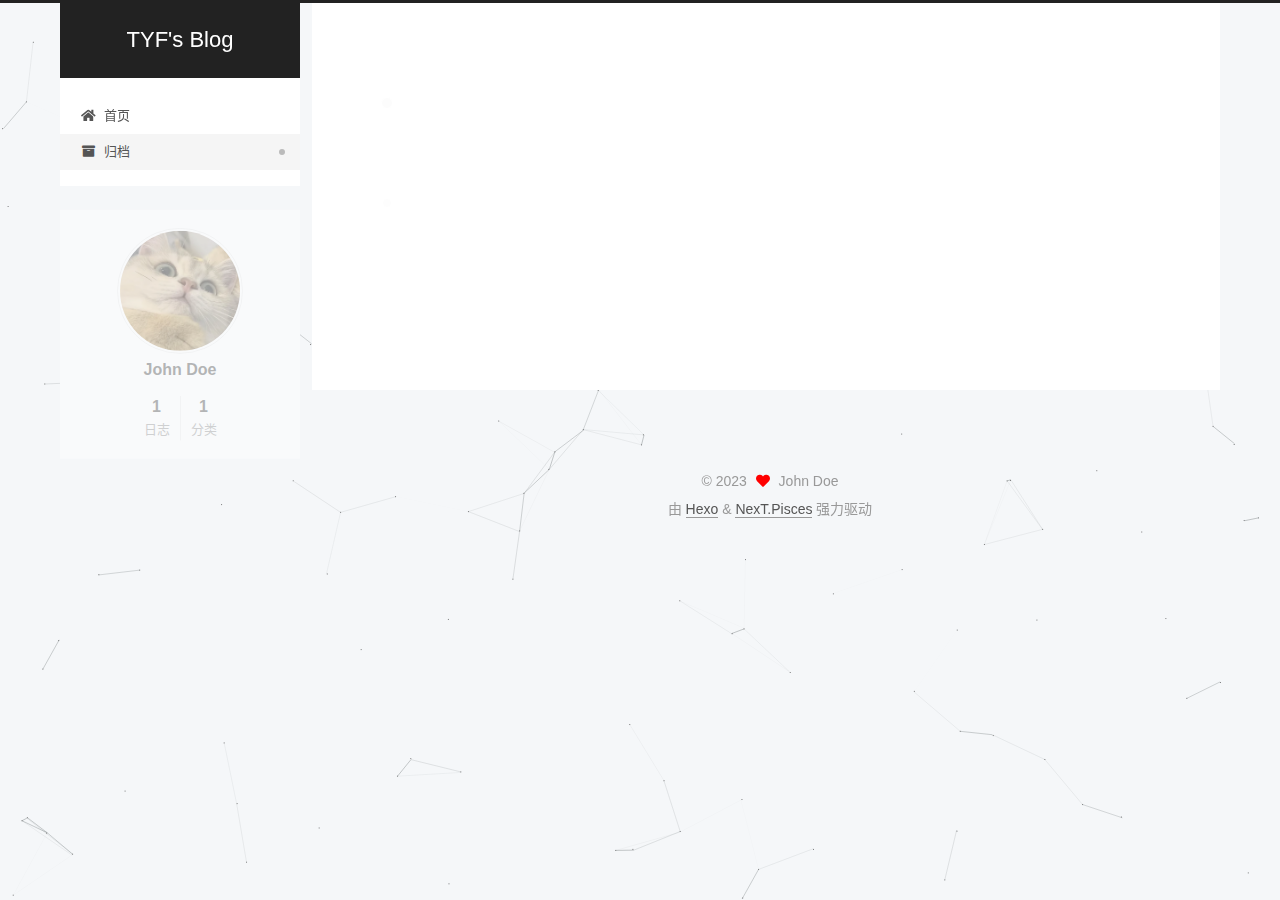
<file: archives/2023/12/index.html>
<!DOCTYPE html>
<html lang="zh-CN">
<head>
  <meta charset="UTF-8">
<meta name="viewport" content="width=device-width, initial-scale=1, maximum-scale=2">
<meta name="theme-color" content="#222">
<meta name="generator" content="Hexo 7.0.0">
  <link rel="apple-touch-icon" sizes="180x180" href="/images/apple-touch-icon-next.png">
  <link rel="icon" type="image/png" sizes="32x32" href="/images/favicon-32x32-next.png">
  <link rel="icon" type="image/png" sizes="16x16" href="/images/favicon-16x16-next.png">
  <link rel="mask-icon" href="/images/logo.svg" color="#222">

<link rel="stylesheet" href="/css/main.css">


<link rel="stylesheet" href="/lib/font-awesome/css/all.min.css">

<script id="hexo-configurations">
    var NexT = window.NexT || {};
    var CONFIG = {"hostname":"yuntangyun.github.io","root":"/","scheme":"Pisces","version":"7.8.0","exturl":false,"sidebar":{"position":"left","display":"post","padding":18,"offset":12,"onmobile":false},"copycode":{"enable":false,"show_result":false,"style":null},"back2top":{"enable":true,"sidebar":false,"scrollpercent":false},"bookmark":{"enable":false,"color":"#222","save":"auto"},"fancybox":false,"mediumzoom":false,"lazyload":false,"pangu":false,"comments":{"style":"tabs","active":null,"storage":true,"lazyload":false,"nav":null},"algolia":{"hits":{"per_page":10},"labels":{"input_placeholder":"Search for Posts","hits_empty":"We didn't find any results for the search: ${query}","hits_stats":"${hits} results found in ${time} ms"}},"localsearch":{"enable":false,"trigger":"auto","top_n_per_article":1,"unescape":false,"preload":false},"motion":{"enable":true,"async":false,"transition":{"post_block":"fadeIn","post_header":"slideDownIn","post_body":"slideDownIn","coll_header":"slideLeftIn","sidebar":"slideUpIn"}}};
  </script>

  <meta property="og:type" content="website">
<meta property="og:title" content="TYF&#39;s Blog">
<meta property="og:url" content="https://yuntangyun.github.io/archives/2023/12/index.html">
<meta property="og:site_name" content="TYF&#39;s Blog">
<meta property="og:locale" content="zh_CN">
<meta property="article:author" content="John Doe">
<meta name="twitter:card" content="summary">

<link rel="canonical" href="https://yuntangyun.github.io/archives/2023/12/">


<script id="page-configurations">
  // https://hexo.io/docs/variables.html
  CONFIG.page = {
    sidebar: "",
    isHome : false,
    isPost : false,
    lang   : 'zh-CN'
  };
</script>

  <title>归档 | TYF's Blog</title>
  






  <noscript>
  <style>
  .use-motion .brand,
  .use-motion .menu-item,
  .sidebar-inner,
  .use-motion .post-block,
  .use-motion .pagination,
  .use-motion .comments,
  .use-motion .post-header,
  .use-motion .post-body,
  .use-motion .collection-header { opacity: initial; }

  .use-motion .site-title,
  .use-motion .site-subtitle {
    opacity: initial;
    top: initial;
  }

  .use-motion .logo-line-before i { left: initial; }
  .use-motion .logo-line-after i { right: initial; }
  </style>
</noscript>

</head>

<body itemscope itemtype="http://schema.org/WebPage">
  <div class="container use-motion">
    <div class="headband"></div>

    <header class="header" itemscope itemtype="http://schema.org/WPHeader">
      <div class="header-inner"><div class="site-brand-container">
  <div class="site-nav-toggle">
    <div class="toggle" aria-label="切换导航栏">
      <span class="toggle-line toggle-line-first"></span>
      <span class="toggle-line toggle-line-middle"></span>
      <span class="toggle-line toggle-line-last"></span>
    </div>
  </div>

  <div class="site-meta">

    <a href="/" class="brand" rel="start">
      <span class="logo-line-before"><i></i></span>
      <h1 class="site-title">TYF's Blog</h1>
      <span class="logo-line-after"><i></i></span>
    </a>
  </div>

  <div class="site-nav-right">
    <div class="toggle popup-trigger">
    </div>
  </div>
</div>




<nav class="site-nav">
  <ul id="menu" class="main-menu menu">
        <li class="menu-item menu-item-home">

    <a href="/" rel="section"><i class="fa fa-home fa-fw"></i>首页</a>

  </li>
        <li class="menu-item menu-item-archives">

    <a href="/archives/" rel="section"><i class="fa fa-archive fa-fw"></i>归档</a>

  </li>
  </ul>
</nav>




</div>
    </header>

    
  <div class="back-to-top">
    <i class="fa fa-arrow-up"></i>
    <span>0%</span>
  </div>


    <main class="main">
      <div class="main-inner">
        <div class="content-wrap">
          

          <div class="content archive">
            

  
  
  
  <div class="post-block">
    <div class="posts-collapse">
      <div class="collection-title">
        <span class="collection-header">嗯..! 目前共计 1 篇日志。 继续努力。</span>
      </div>

      
    <div class="collection-year">
      <span class="collection-header">2023</span>
    </div>

  <article itemscope itemtype="http://schema.org/Article">
    <header class="post-header">

      <div class="post-meta">
        <time itemprop="dateCreated"
              datetime="2023-12-01T14:51:11+08:00"
              content="2023-12-01">
          12-01
        </time>
      </div>

      <div class="post-title">
          <a class="post-title-link" href="/2023/12/01/docker%E5%AD%A6%E4%B9%A0%E6%97%A5%E5%BF%97/" itemprop="url">
            <span itemprop="name">docker学习日志</span>
          </a>
      </div>

    </header>
  </article>


    </div>
  </div>
  
  
  

  



          </div>
          

<script>
  window.addEventListener('tabs:register', () => {
    let { activeClass } = CONFIG.comments;
    if (CONFIG.comments.storage) {
      activeClass = localStorage.getItem('comments_active') || activeClass;
    }
    if (activeClass) {
      let activeTab = document.querySelector(`a[href="#comment-${activeClass}"]`);
      if (activeTab) {
        activeTab.click();
      }
    }
  });
  if (CONFIG.comments.storage) {
    window.addEventListener('tabs:click', event => {
      if (!event.target.matches('.tabs-comment .tab-content .tab-pane')) return;
      let commentClass = event.target.classList[1];
      localStorage.setItem('comments_active', commentClass);
    });
  }
</script>

        </div>
          
  
  <div class="toggle sidebar-toggle">
    <span class="toggle-line toggle-line-first"></span>
    <span class="toggle-line toggle-line-middle"></span>
    <span class="toggle-line toggle-line-last"></span>
  </div>

  <aside class="sidebar">
    <div class="sidebar-inner">

      <ul class="sidebar-nav motion-element">
        <li class="sidebar-nav-toc">
          文章目录
        </li>
        <li class="sidebar-nav-overview">
          站点概览
        </li>
      </ul>

      <!--noindex-->
      <div class="post-toc-wrap sidebar-panel">
      </div>
      <!--/noindex-->

      <div class="site-overview-wrap sidebar-panel">
        <div class="site-author motion-element" itemprop="author" itemscope itemtype="http://schema.org/Person">
    <img class="site-author-image" itemprop="image" alt="John Doe"
      src="/images/avatar.jpeg">
  <p class="site-author-name" itemprop="name">John Doe</p>
  <div class="site-description" itemprop="description"></div>
</div>
<div class="site-state-wrap motion-element">
  <nav class="site-state">
      <div class="site-state-item site-state-posts">
          <a href="/archives/">
        
          <span class="site-state-item-count">1</span>
          <span class="site-state-item-name">日志</span>
        </a>
      </div>
      <div class="site-state-item site-state-categories">
            <a href="/categories/">
        <span class="site-state-item-count">1</span>
        <span class="site-state-item-name">分类</span></a>
      </div>
  </nav>
</div>



      </div>

    </div>
  </aside>
  <div id="sidebar-dimmer"></div>


      </div>
    </main>

    <footer class="footer">
      <div class="footer-inner">
        

        

<div class="copyright">
  
  &copy; 
  <span itemprop="copyrightYear">2023</span>
  <span class="with-love">
    <i class="fa fa-heart"></i>
  </span>
  <span class="author" itemprop="copyrightHolder">John Doe</span>
</div>
  <div class="powered-by">由 <a href="https://hexo.io/" class="theme-link" rel="noopener" target="_blank">Hexo</a> & <a href="https://pisces.theme-next.org/" class="theme-link" rel="noopener" target="_blank">NexT.Pisces</a> 强力驱动
  </div>

        








      </div>
    </footer>
  </div>

  
  
  <script color='23,34,34' opacity='0.5' zIndex='-1' count='150' src="/lib/canvas-nest/canvas-nest.min.js"></script>
  <script src="/lib/anime.min.js"></script>
  <script src="/lib/velocity/velocity.min.js"></script>
  <script src="/lib/velocity/velocity.ui.min.js"></script>

<script src="/js/utils.js"></script>

<script src="/js/motion.js"></script>


<script src="/js/schemes/pisces.js"></script>


<script src="/js/next-boot.js"></script>




  















  

  

</body>
</html>
</file>
<file: css/main.css>
:root {
  --body-bg-color: #f5f7f9;
  --content-bg-color: #fff;
  --card-bg-color: #f5f5f5;
  --text-color: #555;
  --blockquote-color: #666;
  --link-color: #555;
  --link-hover-color: #222;
  --brand-color: #fff;
  --brand-hover-color: #fff;
  --table-row-odd-bg-color: #f9f9f9;
  --table-row-hover-bg-color: #f5f5f5;
  --menu-item-bg-color: #f5f5f5;
  --btn-default-bg: #fff;
  --btn-default-color: #555;
  --btn-default-border-color: #555;
  --btn-default-hover-bg: #222;
  --btn-default-hover-color: #fff;
  --btn-default-hover-border-color: #222;
}
html {
  line-height: 1.15; /* 1 */
  -webkit-text-size-adjust: 100%; /* 2 */
}
body {
  margin: 0;
}
main {
  display: block;
}
h1 {
  font-size: 2em;
  margin: 0.67em 0;
}
hr {
  box-sizing: content-box; /* 1 */
  height: 0; /* 1 */
  overflow: visible; /* 2 */
}
pre {
  font-family: monospace, monospace; /* 1 */
  font-size: 1em; /* 2 */
}
a {
  background: transparent;
}
abbr[title] {
  border-bottom: none; /* 1 */
  text-decoration: underline; /* 2 */
  text-decoration: underline dotted; /* 2 */
}
b,
strong {
  font-weight: bolder;
}
code,
kbd,
samp {
  font-family: monospace, monospace; /* 1 */
  font-size: 1em; /* 2 */
}
small {
  font-size: 80%;
}
sub,
sup {
  font-size: 75%;
  line-height: 0;
  position: relative;
  vertical-align: baseline;
}
sub {
  bottom: -0.25em;
}
sup {
  top: -0.5em;
}
img {
  border-style: none;
}
button,
input,
optgroup,
select,
textarea {
  font-family: inherit; /* 1 */
  font-size: 100%; /* 1 */
  line-height: 1.15; /* 1 */
  margin: 0; /* 2 */
}
button,
input {
/* 1 */
  overflow: visible;
}
button,
select {
/* 1 */
  text-transform: none;
}
button,
[type='button'],
[type='reset'],
[type='submit'] {
  -webkit-appearance: button;
}
button::-moz-focus-inner,
[type='button']::-moz-focus-inner,
[type='reset']::-moz-focus-inner,
[type='submit']::-moz-focus-inner {
  border-style: none;
  padding: 0;
}
button:-moz-focusring,
[type='button']:-moz-focusring,
[type='reset']:-moz-focusring,
[type='submit']:-moz-focusring {
  outline: 1px dotted ButtonText;
}
fieldset {
  padding: 0.35em 0.75em 0.625em;
}
legend {
  box-sizing: border-box; /* 1 */
  color: inherit; /* 2 */
  display: table; /* 1 */
  max-width: 100%; /* 1 */
  padding: 0; /* 3 */
  white-space: normal; /* 1 */
}
progress {
  vertical-align: baseline;
}
textarea {
  overflow: auto;
}
[type='checkbox'],
[type='radio'] {
  box-sizing: border-box; /* 1 */
  padding: 0; /* 2 */
}
[type='number']::-webkit-inner-spin-button,
[type='number']::-webkit-outer-spin-button {
  height: auto;
}
[type='search'] {
  outline-offset: -2px; /* 2 */
  -webkit-appearance: textfield; /* 1 */
}
[type='search']::-webkit-search-decoration {
  -webkit-appearance: none;
}
::-webkit-file-upload-button {
  font: inherit; /* 2 */
  -webkit-appearance: button; /* 1 */
}
details {
  display: block;
}
summary {
  display: list-item;
}
template {
  display: none;
}
[hidden] {
  display: none;
}
::selection {
  background: #262a30;
  color: #eee;
}
html,
body {
  height: 100%;
}
body {
  background: var(--body-bg-color);
  color: var(--text-color);
  font-family: 'Lato', "PingFang SC", "Microsoft YaHei", sans-serif;
  font-size: 1em;
  line-height: 2;
}
@media (max-width: 991px) {
  body {
    padding-left: 0 !important;
    padding-right: 0 !important;
  }
}
h1,
h2,
h3,
h4,
h5,
h6 {
  font-family: 'Lato', "PingFang SC", "Microsoft YaHei", sans-serif;
  font-weight: bold;
  line-height: 1.5;
  margin: 20px 0 15px;
}
h1 {
  font-size: 1.5em;
}
h2 {
  font-size: 1.375em;
}
h3 {
  font-size: 1.25em;
}
h4 {
  font-size: 1.125em;
}
h5 {
  font-size: 1em;
}
h6 {
  font-size: 0.875em;
}
p {
  margin: 0 0 20px 0;
}
a,
span.exturl {
  border-bottom: 1px solid #999;
  color: var(--link-color);
  outline: 0;
  text-decoration: none;
  overflow-wrap: break-word;
  word-wrap: break-word;
  cursor: pointer;
}
a:hover,
span.exturl:hover {
  border-bottom-color: var(--link-hover-color);
  color: var(--link-hover-color);
}
iframe,
img,
video {
  display: block;
  margin-left: auto;
  margin-right: auto;
  max-width: 100%;
}
hr {
  background-image: repeating-linear-gradient(-45deg, #ddd, #ddd 4px, transparent 4px, transparent 8px);
  border: 0;
  height: 3px;
  margin: 40px 0;
}
blockquote {
  border-left: 4px solid #ddd;
  color: var(--blockquote-color);
  margin: 0;
  padding: 0 15px;
}
blockquote cite::before {
  content: '-';
  padding: 0 5px;
}
dt {
  font-weight: bold;
}
dd {
  margin: 0;
  padding: 0;
}
kbd {
  background-color: #f5f5f5;
  background-image: linear-gradient(#eee, #fff, #eee);
  border: 1px solid #ccc;
  border-radius: 0.2em;
  box-shadow: 0.1em 0.1em 0.2em rgba(0,0,0,0.1);
  color: #555;
  font-family: inherit;
  padding: 0.1em 0.3em;
  white-space: nowrap;
}
.table-container {
  overflow: auto;
}
table {
  border-collapse: collapse;
  border-spacing: 0;
  font-size: 0.875em;
  margin: 0 0 20px 0;
  width: 100%;
}
tbody tr:nth-of-type(odd) {
  background: var(--table-row-odd-bg-color);
}
tbody tr:hover {
  background: var(--table-row-hover-bg-color);
}
caption,
th,
td {
  font-weight: normal;
  padding: 8px;
  vertical-align: middle;
}
th,
td {
  border: 1px solid #ddd;
  border-bottom: 3px solid #ddd;
}
th {
  font-weight: 700;
  padding-bottom: 10px;
}
td {
  border-bottom-width: 1px;
}
.btn {
  background: var(--btn-default-bg);
  border: 2px solid var(--btn-default-border-color);
  border-radius: 2px;
  color: var(--btn-default-color);
  display: inline-block;
  font-size: 0.875em;
  line-height: 2;
  padding: 0 20px;
  text-decoration: none;
  transition-property: background-color;
  transition-delay: 0s;
  transition-duration: 0.2s;
  transition-timing-function: ease-in-out;
}
.btn:hover {
  background: var(--btn-default-hover-bg);
  border-color: var(--btn-default-hover-border-color);
  color: var(--btn-default-hover-color);
}
.btn + .btn {
  margin: 0 0 8px 8px;
}
.btn .fa-fw {
  text-align: left;
  width: 1.285714285714286em;
}
.toggle {
  line-height: 0;
}
.toggle .toggle-line {
  background: #fff;
  display: inline-block;
  height: 2px;
  left: 0;
  position: relative;
  top: 0;
  transition: all 0.4s;
  vertical-align: top;
  width: 100%;
}
.toggle .toggle-line:not(:first-child) {
  margin-top: 3px;
}
.toggle.toggle-arrow .toggle-line-first {
  left: 50%;
  top: 2px;
  transform: rotate(45deg);
  width: 50%;
}
.toggle.toggle-arrow .toggle-line-middle {
  left: 2px;
  width: 90%;
}
.toggle.toggle-arrow .toggle-line-last {
  left: 50%;
  top: -2px;
  transform: rotate(-45deg);
  width: 50%;
}
.toggle.toggle-close .toggle-line-first {
  transform: rotate(-45deg);
  top: 5px;
}
.toggle.toggle-close .toggle-line-middle {
  opacity: 0;
}
.toggle.toggle-close .toggle-line-last {
  transform: rotate(45deg);
  top: -5px;
}
.highlight,
pre {
  background: #f7f7f7;
  color: #4d4d4c;
  line-height: 1.6;
  margin: 0 auto 20px;
}
pre,
code {
  font-family: consolas, Menlo, monospace, "PingFang SC", "Microsoft YaHei";
}
code {
  background: #eee;
  border-radius: 3px;
  color: #555;
  padding: 2px 4px;
  overflow-wrap: break-word;
  word-wrap: break-word;
}
.highlight *::selection {
  background: #d6d6d6;
}
.highlight pre {
  border: 0;
  margin: 0;
  padding: 10px 0;
}
.highlight table {
  border: 0;
  margin: 0;
  width: auto;
}
.highlight td {
  border: 0;
  padding: 0;
}
.highlight figcaption {
  background: #eff2f3;
  color: #4d4d4c;
  display: flex;
  font-size: 0.875em;
  justify-content: space-between;
  line-height: 1.2;
  padding: 0.5em;
}
.highlight figcaption a {
  color: #4d4d4c;
}
.highlight figcaption a:hover {
  border-bottom-color: #4d4d4c;
}
.highlight .gutter {
  -moz-user-select: none;
  -ms-user-select: none;
  -webkit-user-select: none;
  user-select: none;
}
.highlight .gutter pre {
  background: #eff2f3;
  color: #869194;
  padding-left: 10px;
  padding-right: 10px;
  text-align: right;
}
.highlight .code pre {
  background: #f7f7f7;
  padding-left: 10px;
  width: 100%;
}
.gist table {
  width: auto;
}
.gist table td {
  border: 0;
}
pre {
  overflow: auto;
  padding: 10px;
}
pre code {
  background: none;
  color: #4d4d4c;
  font-size: 0.875em;
  padding: 0;
  text-shadow: none;
}
pre .deletion {
  background: #fdd;
}
pre .addition {
  background: #dfd;
}
pre .meta {
  color: #eab700;
  -moz-user-select: none;
  -ms-user-select: none;
  -webkit-user-select: none;
  user-select: none;
}
pre .comment {
  color: #8e908c;
}
pre .variable,
pre .attribute,
pre .tag,
pre .name,
pre .regexp,
pre .ruby .constant,
pre .xml .tag .title,
pre .xml .pi,
pre .xml .doctype,
pre .html .doctype,
pre .css .id,
pre .css .class,
pre .css .pseudo {
  color: #c82829;
}
pre .number,
pre .preprocessor,
pre .built_in,
pre .builtin-name,
pre .literal,
pre .params,
pre .constant,
pre .command {
  color: #f5871f;
}
pre .ruby .class .title,
pre .css .rules .attribute,
pre .string,
pre .symbol,
pre .value,
pre .inheritance,
pre .header,
pre .ruby .symbol,
pre .xml .cdata,
pre .special,
pre .formula {
  color: #718c00;
}
pre .title,
pre .css .hexcolor {
  color: #3e999f;
}
pre .function,
pre .python .decorator,
pre .python .title,
pre .ruby .function .title,
pre .ruby .title .keyword,
pre .perl .sub,
pre .javascript .title,
pre .coffeescript .title {
  color: #4271ae;
}
pre .keyword,
pre .javascript .function {
  color: #8959a8;
}
.blockquote-center {
  border-left: none;
  margin: 40px 0;
  padding: 0;
  position: relative;
  text-align: center;
}
.blockquote-center .fa {
  display: block;
  opacity: 0.6;
  position: absolute;
  width: 100%;
}
.blockquote-center .fa-quote-left {
  border-top: 1px solid #ccc;
  text-align: left;
  top: -20px;
}
.blockquote-center .fa-quote-right {
  border-bottom: 1px solid #ccc;
  text-align: right;
  bottom: -20px;
}
.blockquote-center p,
.blockquote-center div {
  text-align: center;
}
.post-body .group-picture img {
  margin: 0 auto;
  padding: 0 3px;
}
.group-picture-row {
  margin-bottom: 6px;
  overflow: hidden;
}
.group-picture-column {
  float: left;
  margin-bottom: 10px;
}
.post-body .label {
  color: #555;
  display: inline;
  padding: 0 2px;
}
.post-body .label.default {
  background: #f0f0f0;
}
.post-body .label.primary {
  background: #efe6f7;
}
.post-body .label.info {
  background: #e5f2f8;
}
.post-body .label.success {
  background: #e7f4e9;
}
.post-body .label.warning {
  background: #fcf6e1;
}
.post-body .label.danger {
  background: #fae8eb;
}
.post-body .tabs {
  margin-bottom: 20px;
}
.post-body .tabs,
.tabs-comment {
  display: block;
  padding-top: 10px;
  position: relative;
}
.post-body .tabs ul.nav-tabs,
.tabs-comment ul.nav-tabs {
  display: flex;
  flex-wrap: wrap;
  margin: 0;
  margin-bottom: -1px;
  padding: 0;
}
@media (max-width: 413px) {
  .post-body .tabs ul.nav-tabs,
  .tabs-comment ul.nav-tabs {
    display: block;
    margin-bottom: 5px;
  }
}
.post-body .tabs ul.nav-tabs li.tab,
.tabs-comment ul.nav-tabs li.tab {
  border-bottom: 1px solid #ddd;
  border-left: 1px solid transparent;
  border-right: 1px solid transparent;
  border-top: 3px solid transparent;
  flex-grow: 1;
  list-style-type: none;
  border-radius: 0 0 0 0;
}
@media (max-width: 413px) {
  .post-body .tabs ul.nav-tabs li.tab,
  .tabs-comment ul.nav-tabs li.tab {
    border-bottom: 1px solid transparent;
    border-left: 3px solid transparent;
    border-right: 1px solid transparent;
    border-top: 1px solid transparent;
  }
}
@media (max-width: 413px) {
  .post-body .tabs ul.nav-tabs li.tab,
  .tabs-comment ul.nav-tabs li.tab {
    border-radius: 0;
  }
}
.post-body .tabs ul.nav-tabs li.tab a,
.tabs-comment ul.nav-tabs li.tab a {
  border-bottom: initial;
  display: block;
  line-height: 1.8;
  outline: 0;
  padding: 0.25em 0.75em;
  text-align: center;
  transition-delay: 0s;
  transition-duration: 0.2s;
  transition-timing-function: ease-out;
}
.post-body .tabs ul.nav-tabs li.tab a i,
.tabs-comment ul.nav-tabs li.tab a i {
  width: 1.285714285714286em;
}
.post-body .tabs ul.nav-tabs li.tab.active,
.tabs-comment ul.nav-tabs li.tab.active {
  border-bottom: 1px solid transparent;
  border-left: 1px solid #ddd;
  border-right: 1px solid #ddd;
  border-top: 3px solid #fc6423;
}
@media (max-width: 413px) {
  .post-body .tabs ul.nav-tabs li.tab.active,
  .tabs-comment ul.nav-tabs li.tab.active {
    border-bottom: 1px solid #ddd;
    border-left: 3px solid #fc6423;
    border-right: 1px solid #ddd;
    border-top: 1px solid #ddd;
  }
}
.post-body .tabs ul.nav-tabs li.tab.active a,
.tabs-comment ul.nav-tabs li.tab.active a {
  color: var(--link-color);
  cursor: default;
}
.post-body .tabs .tab-content .tab-pane,
.tabs-comment .tab-content .tab-pane {
  border: 1px solid #ddd;
  border-top: 0;
  padding: 20px 20px 0 20px;
  border-radius: 0;
}
.post-body .tabs .tab-content .tab-pane:not(.active),
.tabs-comment .tab-content .tab-pane:not(.active) {
  display: none;
}
.post-body .tabs .tab-content .tab-pane.active,
.tabs-comment .tab-content .tab-pane.active {
  display: block;
}
.post-body .tabs .tab-content .tab-pane.active:nth-of-type(1),
.tabs-comment .tab-content .tab-pane.active:nth-of-type(1) {
  border-radius: 0 0 0 0;
}
@media (max-width: 413px) {
  .post-body .tabs .tab-content .tab-pane.active:nth-of-type(1),
  .tabs-comment .tab-content .tab-pane.active:nth-of-type(1) {
    border-radius: 0;
  }
}
.post-body .note {
  border-radius: 3px;
  margin-bottom: 20px;
  padding: 1em;
  position: relative;
  border: 1px solid #eee;
  border-left-width: 5px;
}
.post-body .note h2,
.post-body .note h3,
.post-body .note h4,
.post-body .note h5,
.post-body .note h6 {
  margin-top: 0;
  border-bottom: initial;
  margin-bottom: 0;
  padding-top: 0;
}
.post-body .note p:first-child,
.post-body .note ul:first-child,
.post-body .note ol:first-child,
.post-body .note table:first-child,
.post-body .note pre:first-child,
.post-body .note blockquote:first-child,
.post-body .note img:first-child {
  margin-top: 0;
}
.post-body .note p:last-child,
.post-body .note ul:last-child,
.post-body .note ol:last-child,
.post-body .note table:last-child,
.post-body .note pre:last-child,
.post-body .note blockquote:last-child,
.post-body .note img:last-child {
  margin-bottom: 0;
}
.post-body .note.default {
  border-left-color: #777;
}
.post-body .note.default h2,
.post-body .note.default h3,
.post-body .note.default h4,
.post-body .note.default h5,
.post-body .note.default h6 {
  color: #777;
}
.post-body .note.primary {
  border-left-color: #6f42c1;
}
.post-body .note.primary h2,
.post-body .note.primary h3,
.post-body .note.primary h4,
.post-body .note.primary h5,
.post-body .note.primary h6 {
  color: #6f42c1;
}
.post-body .note.info {
  border-left-color: #428bca;
}
.post-body .note.info h2,
.post-body .note.info h3,
.post-body .note.info h4,
.post-body .note.info h5,
.post-body .note.info h6 {
  color: #428bca;
}
.post-body .note.success {
  border-left-color: #5cb85c;
}
.post-body .note.success h2,
.post-body .note.success h3,
.post-body .note.success h4,
.post-body .note.success h5,
.post-body .note.success h6 {
  color: #5cb85c;
}
.post-body .note.warning {
  border-left-color: #f0ad4e;
}
.post-body .note.warning h2,
.post-body .note.warning h3,
.post-body .note.warning h4,
.post-body .note.warning h5,
.post-body .note.warning h6 {
  color: #f0ad4e;
}
.post-body .note.danger {
  border-left-color: #d9534f;
}
.post-body .note.danger h2,
.post-body .note.danger h3,
.post-body .note.danger h4,
.post-body .note.danger h5,
.post-body .note.danger h6 {
  color: #d9534f;
}
.pagination .prev,
.pagination .next,
.pagination .page-number,
.pagination .space {
  display: inline-block;
  margin: 0 10px;
  padding: 0 11px;
  position: relative;
  top: -1px;
}
@media (max-width: 767px) {
  .pagination .prev,
  .pagination .next,
  .pagination .page-number,
  .pagination .space {
    margin: 0 5px;
  }
}
.pagination {
  border-top: 1px solid #eee;
  margin: 120px 0 0;
  text-align: center;
}
.pagination .prev,
.pagination .next,
.pagination .page-number {
  border-bottom: 0;
  border-top: 1px solid #eee;
  transition-property: border-color;
  transition-delay: 0s;
  transition-duration: 0.2s;
  transition-timing-function: ease-in-out;
}
.pagination .prev:hover,
.pagination .next:hover,
.pagination .page-number:hover {
  border-top-color: #222;
}
.pagination .space {
  margin: 0;
  padding: 0;
}
.pagination .prev {
  margin-left: 0;
}
.pagination .next {
  margin-right: 0;
}
.pagination .page-number.current {
  background: #ccc;
  border-top-color: #ccc;
  color: #fff;
}
@media (max-width: 767px) {
  .pagination {
    border-top: none;
  }
  .pagination .prev,
  .pagination .next,
  .pagination .page-number {
    border-bottom: 1px solid #eee;
    border-top: 0;
    margin-bottom: 10px;
    padding: 0 10px;
  }
  .pagination .prev:hover,
  .pagination .next:hover,
  .pagination .page-number:hover {
    border-bottom-color: #222;
  }
}
.comments {
  margin-top: 60px;
  overflow: hidden;
}
.comment-button-group {
  display: flex;
  flex-wrap: wrap-reverse;
  justify-content: center;
  margin: 1em 0;
}
.comment-button-group .comment-button {
  margin: 0.1em 0.2em;
}
.comment-button-group .comment-button.active {
  background: var(--btn-default-hover-bg);
  border-color: var(--btn-default-hover-border-color);
  color: var(--btn-default-hover-color);
}
.comment-position {
  display: none;
}
.comment-position.active {
  display: block;
}
.tabs-comment {
  background: var(--content-bg-color);
  margin-top: 4em;
  padding-top: 0;
}
.tabs-comment .comments {
  border: 0;
  box-shadow: none;
  margin-top: 0;
  padding-top: 0;
}
.container {
  min-height: 100%;
  position: relative;
}
.main-inner {
  margin: 0 auto;
  width: calc(100% - 20px);
}
@media (min-width: 1200px) {
  .main-inner {
    width: 1160px;
  }
}
@media (min-width: 1600px) {
  .main-inner {
    width: 73%;
  }
}
@media (max-width: 767px) {
  .content-wrap {
    padding: 0 20px;
  }
}
.header {
  background: transparent;
}
.header-inner {
  margin: 0 auto;
  width: calc(100% - 20px);
}
@media (min-width: 1200px) {
  .header-inner {
    width: 1160px;
  }
}
@media (min-width: 1600px) {
  .header-inner {
    width: 73%;
  }
}
.site-brand-container {
  display: flex;
  flex-shrink: 0;
  padding: 0 10px;
}
.headband {
  background: #222;
  height: 3px;
}
.site-meta {
  flex-grow: 1;
  text-align: center;
}
@media (max-width: 767px) {
  .site-meta {
    text-align: center;
  }
}
.brand {
  border-bottom: none;
  color: var(--brand-color);
  display: inline-block;
  line-height: 1.375em;
  padding: 0 40px;
  position: relative;
}
.brand:hover {
  color: var(--brand-hover-color);
}
.site-title {
  font-family: 'Lato', "PingFang SC", "Microsoft YaHei", sans-serif;
  font-size: 1.375em;
  font-weight: normal;
  margin: 0;
}
.site-subtitle {
  color: #ddd;
  font-size: 0.8125em;
  margin: 10px 0;
}
.use-motion .brand {
  opacity: 0;
}
.use-motion .site-title,
.use-motion .site-subtitle,
.use-motion .custom-logo-image {
  opacity: 0;
  position: relative;
  top: -10px;
}
.site-nav-toggle,
.site-nav-right {
  display: none;
}
@media (max-width: 767px) {
  .site-nav-toggle,
  .site-nav-right {
    display: flex;
    flex-direction: column;
    justify-content: center;
  }
}
.site-nav-toggle .toggle,
.site-nav-right .toggle {
  color: var(--text-color);
  padding: 10px;
  width: 22px;
}
.site-nav-toggle .toggle .toggle-line,
.site-nav-right .toggle .toggle-line {
  background: var(--text-color);
  border-radius: 1px;
}
.site-nav {
  display: block;
}
@media (max-width: 767px) {
  .site-nav {
    clear: both;
    display: none;
  }
}
.site-nav.site-nav-on {
  display: block;
}
.menu {
  margin-top: 20px;
  padding-left: 0;
  text-align: center;
}
.menu-item {
  display: inline-block;
  list-style: none;
  margin: 0 10px;
}
@media (max-width: 767px) {
  .menu-item {
    display: block;
    margin-top: 10px;
  }
  .menu-item.menu-item-search {
    display: none;
  }
}
.menu-item a,
.menu-item span.exturl {
  border-bottom: 0;
  display: block;
  font-size: 0.8125em;
  transition-property: border-color;
  transition-delay: 0s;
  transition-duration: 0.2s;
  transition-timing-function: ease-in-out;
}
@media (hover: none) {
  .menu-item a:hover,
  .menu-item span.exturl:hover {
    border-bottom-color: transparent !important;
  }
}
.menu-item .fa,
.menu-item .fab,
.menu-item .far,
.menu-item .fas {
  margin-right: 8px;
}
.menu-item .badge {
  display: inline-block;
  font-weight: bold;
  line-height: 1;
  margin-left: 0.35em;
  margin-top: 0.35em;
  text-align: center;
  white-space: nowrap;
}
@media (max-width: 767px) {
  .menu-item .badge {
    float: right;
    margin-left: 0;
  }
}
.menu-item-active a,
.menu .menu-item a:hover,
.menu .menu-item span.exturl:hover {
  background: var(--menu-item-bg-color);
}
.use-motion .menu-item {
  opacity: 0;
}
.sidebar {
  background: #222;
  bottom: 0;
  box-shadow: inset 0 2px 6px #000;
  position: fixed;
  top: 0;
}
@media (max-width: 991px) {
  .sidebar {
    display: none;
  }
}
.sidebar-inner {
  color: #999;
  padding: 18px 10px;
  text-align: center;
}
.cc-license {
  margin-top: 10px;
  text-align: center;
}
.cc-license .cc-opacity {
  border-bottom: none;
  opacity: 0.7;
}
.cc-license .cc-opacity:hover {
  opacity: 0.9;
}
.cc-license img {
  display: inline-block;
}
.site-author-image {
  border: 1px solid #eee;
  display: block;
  margin: 0 auto;
  max-width: 120px;
  padding: 2px;
  border-radius: 50%;
}
.site-author-name {
  color: var(--text-color);
  font-weight: 600;
  margin: 0;
  text-align: center;
}
.site-description {
  color: #999;
  font-size: 0.8125em;
  margin-top: 0;
  text-align: center;
}
.links-of-author {
  margin-top: 15px;
}
.links-of-author a,
.links-of-author span.exturl {
  border-bottom-color: #555;
  display: inline-block;
  font-size: 0.8125em;
  margin-bottom: 10px;
  margin-right: 10px;
  vertical-align: middle;
}
.links-of-author a::before,
.links-of-author span.exturl::before {
  background: #6ffff9;
  border-radius: 50%;
  content: ' ';
  display: inline-block;
  height: 4px;
  margin-right: 3px;
  vertical-align: middle;
  width: 4px;
}
.sidebar-button {
  margin-top: 15px;
}
.sidebar-button a {
  border: 1px solid #fc6423;
  border-radius: 4px;
  color: #fc6423;
  display: inline-block;
  padding: 0 15px;
}
.sidebar-button a .fa,
.sidebar-button a .fab,
.sidebar-button a .far,
.sidebar-button a .fas {
  margin-right: 5px;
}
.sidebar-button a:hover {
  background: #fc6423;
  border: 1px solid #fc6423;
  color: #fff;
}
.sidebar-button a:hover .fa,
.sidebar-button a:hover .fab,
.sidebar-button a:hover .far,
.sidebar-button a:hover .fas {
  color: #fff;
}
.links-of-blogroll {
  font-size: 0.8125em;
  margin-top: 10px;
}
.links-of-blogroll-title {
  font-size: 0.875em;
  font-weight: 600;
  margin-top: 0;
}
.links-of-blogroll-list {
  list-style: none;
  margin: 0;
  padding: 0;
}
#sidebar-dimmer {
  display: none;
}
@media (max-width: 767px) {
  #sidebar-dimmer {
    background: #000;
    display: block;
    height: 100%;
    left: 100%;
    opacity: 0;
    position: fixed;
    top: 0;
    width: 100%;
    z-index: 1100;
  }
  .sidebar-active + #sidebar-dimmer {
    opacity: 0.7;
    transform: translateX(-100%);
    transition: opacity 0.5s;
  }
}
.sidebar-nav {
  margin: 0;
  padding-bottom: 20px;
  padding-left: 0;
}
.sidebar-nav li {
  border-bottom: 1px solid transparent;
  color: var(--text-color);
  cursor: pointer;
  display: inline-block;
  font-size: 0.875em;
}
.sidebar-nav li.sidebar-nav-overview {
  margin-left: 10px;
}
.sidebar-nav li:hover {
  color: #fc6423;
}
.sidebar-nav .sidebar-nav-active {
  border-bottom-color: #fc6423;
  color: #fc6423;
}
.sidebar-nav .sidebar-nav-active:hover {
  color: #fc6423;
}
.sidebar-panel {
  display: none;
  overflow-x: hidden;
  overflow-y: auto;
}
.sidebar-panel-active {
  display: block;
}
.sidebar-toggle {
  background: #222;
  bottom: 45px;
  cursor: pointer;
  height: 14px;
  left: 30px;
  padding: 5px;
  position: fixed;
  width: 14px;
  z-index: 1300;
}
@media (max-width: 991px) {
  .sidebar-toggle {
    left: 20px;
    opacity: 0.8;
    display: none;
  }
}
.sidebar-toggle:hover .toggle-line {
  background: #fc6423;
}
.post-toc {
  font-size: 0.875em;
}
.post-toc ol {
  list-style: none;
  margin: 0;
  padding: 0 2px 5px 10px;
  text-align: left;
}
.post-toc ol > ol {
  padding-left: 0;
}
.post-toc ol a {
  transition-property: all;
  transition-delay: 0s;
  transition-duration: 0.2s;
  transition-timing-function: ease-in-out;
}
.post-toc .nav-item {
  line-height: 1.8;
  overflow: hidden;
  text-overflow: ellipsis;
  white-space: nowrap;
}
.post-toc .nav .nav-child {
  display: none;
}
.post-toc .nav .active > .nav-child {
  display: block;
}
.post-toc .nav .active-current > .nav-child {
  display: block;
}
.post-toc .nav .active-current > .nav-child > .nav-item {
  display: block;
}
.post-toc .nav .active > a {
  border-bottom-color: #fc6423;
  color: #fc6423;
}
.post-toc .nav .active-current > a {
  color: #fc6423;
}
.post-toc .nav .active-current > a:hover {
  color: #fc6423;
}
.site-state {
  display: flex;
  justify-content: center;
  line-height: 1.4;
  margin-top: 10px;
  overflow: hidden;
  text-align: center;
  white-space: nowrap;
}
.site-state-item {
  padding: 0 15px;
}
.site-state-item:not(:first-child) {
  border-left: 1px solid #eee;
}
.site-state-item a {
  border-bottom: none;
}
.site-state-item-count {
  display: block;
  font-size: 1em;
  font-weight: 600;
  text-align: center;
}
.site-state-item-name {
  color: #999;
  font-size: 0.8125em;
}
.footer {
  color: #999;
  font-size: 0.875em;
  padding: 20px 0;
}
.footer.footer-fixed {
  bottom: 0;
  left: 0;
  position: absolute;
  right: 0;
}
.footer-inner {
  box-sizing: border-box;
  margin: 0 auto;
  text-align: center;
  width: calc(100% - 20px);
}
@media (min-width: 1200px) {
  .footer-inner {
    width: 1160px;
  }
}
@media (min-width: 1600px) {
  .footer-inner {
    width: 73%;
  }
}
.languages {
  display: inline-block;
  font-size: 1.125em;
  position: relative;
}
.languages .lang-select-label span {
  margin: 0 0.5em;
}
.languages .lang-select {
  height: 100%;
  left: 0;
  opacity: 0;
  position: absolute;
  top: 0;
  width: 100%;
}
.with-love {
  color: #ff0000;
  display: inline-block;
  margin: 0 5px;
}
.powered-by,
.theme-info {
  display: inline-block;
}
@-moz-keyframes iconAnimate {
  0%, 100% {
    transform: scale(1);
  }
  10%, 30% {
    transform: scale(0.9);
  }
  20%, 40%, 60%, 80% {
    transform: scale(1.1);
  }
  50%, 70% {
    transform: scale(1.1);
  }
}
@-webkit-keyframes iconAnimate {
  0%, 100% {
    transform: scale(1);
  }
  10%, 30% {
    transform: scale(0.9);
  }
  20%, 40%, 60%, 80% {
    transform: scale(1.1);
  }
  50%, 70% {
    transform: scale(1.1);
  }
}
@-o-keyframes iconAnimate {
  0%, 100% {
    transform: scale(1);
  }
  10%, 30% {
    transform: scale(0.9);
  }
  20%, 40%, 60%, 80% {
    transform: scale(1.1);
  }
  50%, 70% {
    transform: scale(1.1);
  }
}
@keyframes iconAnimate {
  0%, 100% {
    transform: scale(1);
  }
  10%, 30% {
    transform: scale(0.9);
  }
  20%, 40%, 60%, 80% {
    transform: scale(1.1);
  }
  50%, 70% {
    transform: scale(1.1);
  }
}
.back-to-top {
  font-size: 12px;
  text-align: center;
  transition-delay: 0s;
  transition-duration: 0.2s;
  transition-timing-function: ease-in-out;
}
.back-to-top {
  background: #222;
  bottom: -100px;
  box-sizing: border-box;
  color: #fff;
  cursor: pointer;
  left: 30px;
  opacity: 0.6;
  padding: 0 6px;
  position: fixed;
  transition-property: bottom;
  z-index: 1300;
  width: 24px;
}
.back-to-top span {
  display: none;
}
.back-to-top:hover {
  color: #fc6423;
}
.back-to-top.back-to-top-on {
  bottom: 30px;
}
@media (max-width: 991px) {
  .back-to-top {
    left: 20px;
    opacity: 0.8;
  }
}
.post-body {
  font-family: 'Lato', "PingFang SC", "Microsoft YaHei", sans-serif;
  overflow-wrap: break-word;
  word-wrap: break-word;
}
@media (min-width: 1200px) {
  .post-body {
    font-size: 1.125em;
  }
}
.post-body .exturl .fa {
  font-size: 0.875em;
  margin-left: 4px;
}
.post-body .image-caption,
.post-body .figure .caption {
  color: #999;
  font-size: 0.875em;
  font-weight: bold;
  line-height: 1;
  margin: -20px auto 15px;
  text-align: center;
}
.post-sticky-flag {
  display: inline-block;
  transform: rotate(30deg);
}
.post-button {
  margin-top: 40px;
  text-align: center;
}
.use-motion .post-block,
.use-motion .pagination,
.use-motion .comments {
  opacity: 0;
}
.use-motion .post-header {
  opacity: 0;
}
.use-motion .post-body {
  opacity: 0;
}
.use-motion .collection-header {
  opacity: 0;
}
.posts-collapse {
  margin-left: 35px;
  position: relative;
}
@media (max-width: 767px) {
  .posts-collapse {
    margin-left: 0px;
    margin-right: 0px;
  }
}
.posts-collapse .collection-title {
  font-size: 1.125em;
  position: relative;
}
.posts-collapse .collection-title::before {
  background: #999;
  border: 1px solid #fff;
  border-radius: 50%;
  content: ' ';
  height: 10px;
  left: 0;
  margin-left: -6px;
  margin-top: -4px;
  position: absolute;
  top: 50%;
  width: 10px;
}
.posts-collapse .collection-year {
  font-size: 1.5em;
  font-weight: bold;
  margin: 60px 0;
  position: relative;
}
.posts-collapse .collection-year::before {
  background: #bbb;
  border-radius: 50%;
  content: ' ';
  height: 8px;
  left: 0;
  margin-left: -4px;
  margin-top: -4px;
  position: absolute;
  top: 50%;
  width: 8px;
}
.posts-collapse .collection-header {
  display: block;
  margin: 0 0 0 20px;
}
.posts-collapse .collection-header small {
  color: #bbb;
  margin-left: 5px;
}
.posts-collapse .post-header {
  border-bottom: 1px dashed #ccc;
  margin: 30px 0;
  padding-left: 15px;
  position: relative;
  transition-property: border;
  transition-delay: 0s;
  transition-duration: 0.2s;
  transition-timing-function: ease-in-out;
}
.posts-collapse .post-header::before {
  background: #bbb;
  border: 1px solid #fff;
  border-radius: 50%;
  content: ' ';
  height: 6px;
  left: 0;
  margin-left: -4px;
  position: absolute;
  top: 0.75em;
  transition-property: background;
  width: 6px;
  transition-delay: 0s;
  transition-duration: 0.2s;
  transition-timing-function: ease-in-out;
}
.posts-collapse .post-header:hover {
  border-bottom-color: #666;
}
.posts-collapse .post-header:hover::before {
  background: #222;
}
.posts-collapse .post-meta {
  display: inline;
  font-size: 0.75em;
  margin-right: 10px;
}
.posts-collapse .post-title {
  display: inline;
}
.posts-collapse .post-title a,
.posts-collapse .post-title span.exturl {
  border-bottom: none;
  color: var(--link-color);
}
.posts-collapse .post-title .fa-external-link-alt {
  font-size: 0.875em;
  margin-left: 5px;
}
.posts-collapse::before {
  background: #f5f5f5;
  content: ' ';
  height: 100%;
  left: 0;
  margin-left: -2px;
  position: absolute;
  top: 1.25em;
  width: 4px;
}
.post-eof {
  background: #ccc;
  height: 1px;
  margin: 80px auto 60px;
  text-align: center;
  width: 8%;
}
.post-block:last-of-type .post-eof {
  display: none;
}
.content {
  padding-top: 40px;
}
@media (min-width: 992px) {
  .post-body {
    text-align: justify;
  }
}
@media (max-width: 991px) {
  .post-body {
    text-align: justify;
  }
}
.post-body h1,
.post-body h2,
.post-body h3,
.post-body h4,
.post-body h5,
.post-body h6 {
  padding-top: 10px;
}
.post-body h1 .header-anchor,
.post-body h2 .header-anchor,
.post-body h3 .header-anchor,
.post-body h4 .header-anchor,
.post-body h5 .header-anchor,
.post-body h6 .header-anchor {
  border-bottom-style: none;
  color: #ccc;
  float: right;
  margin-left: 10px;
  visibility: hidden;
}
.post-body h1 .header-anchor:hover,
.post-body h2 .header-anchor:hover,
.post-body h3 .header-anchor:hover,
.post-body h4 .header-anchor:hover,
.post-body h5 .header-anchor:hover,
.post-body h6 .header-anchor:hover {
  color: inherit;
}
.post-body h1:hover .header-anchor,
.post-body h2:hover .header-anchor,
.post-body h3:hover .header-anchor,
.post-body h4:hover .header-anchor,
.post-body h5:hover .header-anchor,
.post-body h6:hover .header-anchor {
  visibility: visible;
}
.post-body iframe,
.post-body img,
.post-body video {
  margin-bottom: 20px;
}
.post-body .video-container {
  height: 0;
  margin-bottom: 20px;
  overflow: hidden;
  padding-top: 75%;
  position: relative;
  width: 100%;
}
.post-body .video-container iframe,
.post-body .video-container object,
.post-body .video-container embed {
  height: 100%;
  left: 0;
  margin: 0;
  position: absolute;
  top: 0;
  width: 100%;
}
.post-gallery {
  align-items: center;
  display: grid;
  grid-gap: 10px;
  grid-template-columns: 1fr 1fr 1fr;
  margin-bottom: 20px;
}
@media (max-width: 767px) {
  .post-gallery {
    grid-template-columns: 1fr 1fr;
  }
}
.post-gallery a {
  border: 0;
}
.post-gallery img {
  margin: 0;
}
.posts-expand .post-header {
  font-size: 1.125em;
}
.posts-expand .post-title {
  font-size: 1.5em;
  font-weight: normal;
  margin: initial;
  text-align: center;
  overflow-wrap: break-word;
  word-wrap: break-word;
}
.posts-expand .post-title-link {
  border-bottom: none;
  color: var(--link-color);
  display: inline-block;
  position: relative;
  vertical-align: top;
}
.posts-expand .post-title-link::before {
  background: var(--link-color);
  bottom: 0;
  content: '';
  height: 2px;
  left: 0;
  position: absolute;
  transform: scaleX(0);
  visibility: hidden;
  width: 100%;
  transition-delay: 0s;
  transition-duration: 0.2s;
  transition-timing-function: ease-in-out;
}
.posts-expand .post-title-link:hover::before {
  transform: scaleX(1);
  visibility: visible;
}
.posts-expand .post-title-link .fa-external-link-alt {
  font-size: 0.875em;
  margin-left: 5px;
}
.posts-expand .post-meta {
  color: #999;
  font-family: 'Lato', "PingFang SC", "Microsoft YaHei", sans-serif;
  font-size: 0.75em;
  margin: 3px 0 60px 0;
  text-align: center;
}
.posts-expand .post-meta .post-description {
  font-size: 0.875em;
  margin-top: 2px;
}
.posts-expand .post-meta time {
  border-bottom: 1px dashed #999;
  cursor: pointer;
}
.post-meta .post-meta-item + .post-meta-item::before {
  content: '|';
  margin: 0 0.5em;
}
.post-meta-divider {
  margin: 0 0.5em;
}
.post-meta-item-icon {
  margin-right: 3px;
}
@media (max-width: 991px) {
  .post-meta-item-icon {
    display: inline-block;
  }
}
@media (max-width: 991px) {
  .post-meta-item-text {
    display: none;
  }
}
.post-nav {
  border-top: 1px solid #eee;
  display: flex;
  justify-content: space-between;
  margin-top: 15px;
  padding: 10px 5px 0;
}
.post-nav-item {
  flex: 1;
}
.post-nav-item a {
  border-bottom: none;
  display: block;
  font-size: 0.875em;
  line-height: 1.6;
  position: relative;
}
.post-nav-item a:active {
  top: 2px;
}
.post-nav-item .fa {
  font-size: 0.75em;
}
.post-nav-item:first-child {
  margin-right: 15px;
}
.post-nav-item:first-child .fa {
  margin-right: 5px;
}
.post-nav-item:last-child {
  margin-left: 15px;
  text-align: right;
}
.post-nav-item:last-child .fa {
  margin-left: 5px;
}
.rtl.post-body p,
.rtl.post-body a,
.rtl.post-body h1,
.rtl.post-body h2,
.rtl.post-body h3,
.rtl.post-body h4,
.rtl.post-body h5,
.rtl.post-body h6,
.rtl.post-body li,
.rtl.post-body ul,
.rtl.post-body ol {
  direction: rtl;
  font-family: UKIJ Ekran;
}
.rtl.post-title {
  font-family: UKIJ Ekran;
}
.post-tags {
  margin-top: 40px;
  text-align: center;
}
.post-tags a {
  display: inline-block;
  font-size: 0.8125em;
}
.post-tags a:not(:last-child) {
  margin-right: 10px;
}
.post-widgets {
  border-top: 1px solid #eee;
  margin-top: 15px;
  text-align: center;
}
.wp_rating {
  height: 20px;
  line-height: 20px;
  margin-top: 10px;
  padding-top: 6px;
  text-align: center;
}
.social-like {
  display: flex;
  font-size: 0.875em;
  justify-content: center;
  text-align: center;
}
.reward-container {
  margin: 20px auto;
  padding: 10px 0;
  text-align: center;
  width: 90%;
}
.reward-container button {
  background: transparent;
  border: 1px solid #fc6423;
  border-radius: 0;
  color: #fc6423;
  cursor: pointer;
  line-height: 2;
  outline: 0;
  padding: 0 15px;
  vertical-align: text-top;
}
.reward-container button:hover {
  background: #fc6423;
  border: 1px solid transparent;
  color: #fa9366;
}
#qr {
  padding-top: 20px;
}
#qr a {
  border: 0;
}
#qr img {
  display: inline-block;
  margin: 0.8em 2em 0 2em;
  max-width: 100%;
  width: 180px;
}
#qr p {
  text-align: center;
}
.category-all-page .category-all-title {
  text-align: center;
}
.category-all-page .category-all {
  margin-top: 20px;
}
.category-all-page .category-list {
  list-style: none;
  margin: 0;
  padding: 0;
}
.category-all-page .category-list-item {
  margin: 5px 10px;
}
.category-all-page .category-list-count {
  color: #bbb;
}
.category-all-page .category-list-count::before {
  content: ' (';
  display: inline;
}
.category-all-page .category-list-count::after {
  content: ') ';
  display: inline;
}
.category-all-page .category-list-child {
  padding-left: 10px;
}
.event-list {
  padding: 0;
}
.event-list hr {
  background: #222;
  margin: 20px 0 45px 0;
}
.event-list hr::after {
  background: #222;
  color: #fff;
  content: 'NOW';
  display: inline-block;
  font-weight: bold;
  padding: 0 5px;
  text-align: right;
}
.event-list .event {
  background: #222;
  margin: 20px 0;
  min-height: 40px;
  padding: 15px 0 15px 10px;
}
.event-list .event .event-summary {
  color: #fff;
  margin: 0;
  padding-bottom: 3px;
}
.event-list .event .event-summary::before {
  animation: dot-flash 1s alternate infinite ease-in-out;
  color: #fff;
  content: '\f111';
  display: inline-block;
  font-size: 10px;
  margin-right: 25px;
  vertical-align: middle;
  font-family: 'Font Awesome 5 Free';
  font-weight: 900;
}
.event-list .event .event-relative-time {
  color: #bbb;
  display: inline-block;
  font-size: 12px;
  font-weight: normal;
  padding-left: 12px;
}
.event-list .event .event-details {
  color: #fff;
  display: block;
  line-height: 18px;
  margin-left: 56px;
  padding-bottom: 6px;
  padding-top: 3px;
  text-indent: -24px;
}
.event-list .event .event-details::before {
  color: #fff;
  display: inline-block;
  margin-right: 9px;
  text-align: center;
  text-indent: 0;
  width: 14px;
  font-family: 'Font Awesome 5 Free';
  font-weight: 900;
}
.event-list .event .event-details.event-location::before {
  content: '\f041';
}
.event-list .event .event-details.event-duration::before {
  content: '\f017';
}
.event-list .event-past {
  background: #f5f5f5;
}
.event-list .event-past .event-summary,
.event-list .event-past .event-details {
  color: #bbb;
  opacity: 0.9;
}
.event-list .event-past .event-summary::before,
.event-list .event-past .event-details::before {
  animation: none;
  color: #bbb;
}
@-moz-keyframes dot-flash {
  from {
    opacity: 1;
    transform: scale(1);
  }
  to {
    opacity: 0;
    transform: scale(0.8);
  }
}
@-webkit-keyframes dot-flash {
  from {
    opacity: 1;
    transform: scale(1);
  }
  to {
    opacity: 0;
    transform: scale(0.8);
  }
}
@-o-keyframes dot-flash {
  from {
    opacity: 1;
    transform: scale(1);
  }
  to {
    opacity: 0;
    transform: scale(0.8);
  }
}
@keyframes dot-flash {
  from {
    opacity: 1;
    transform: scale(1);
  }
  to {
    opacity: 0;
    transform: scale(0.8);
  }
}
ul.breadcrumb {
  font-size: 0.75em;
  list-style: none;
  margin: 1em 0;
  padding: 0 2em;
  text-align: center;
}
ul.breadcrumb li {
  display: inline;
}
ul.breadcrumb li + li::before {
  content: '/\00a0';
  font-weight: normal;
  padding: 0.5em;
}
ul.breadcrumb li + li:last-child {
  font-weight: bold;
}
.tag-cloud {
  text-align: center;
}
.tag-cloud a {
  display: inline-block;
  margin: 10px;
}
.tag-cloud a:hover {
  color: var(--link-hover-color) !important;
}
.header {
  margin: 0 auto;
  position: relative;
  width: calc(100% - 20px);
}
@media (min-width: 1200px) {
  .header {
    width: 1160px;
  }
}
@media (min-width: 1600px) {
  .header {
    width: 73%;
  }
}
@media (max-width: 991px) {
  .header {
    width: auto;
  }
}
.header-inner {
  background: var(--content-bg-color);
  border-radius: initial;
  box-shadow: initial;
  overflow: hidden;
  padding: 0;
  position: absolute;
  top: 0;
  width: 240px;
}
@media (min-width: 1200px) {
  .header-inner {
    width: 240px;
  }
}
@media (max-width: 991px) {
  .header-inner {
    border-radius: initial;
    position: relative;
    width: auto;
  }
}
.main-inner {
  align-items: flex-start;
  display: flex;
  justify-content: space-between;
  flex-direction: row-reverse;
}
@media (max-width: 991px) {
  .main-inner {
    width: auto;
  }
}
.content-wrap {
  background: var(--content-bg-color);
  border-radius: initial;
  box-shadow: initial;
  box-sizing: border-box;
  padding: 40px;
  width: calc(100% - 252px);
}
@media (max-width: 991px) {
  .content-wrap {
    border-radius: initial;
    padding: 20px;
    width: 100%;
  }
}
.footer-inner {
  padding-left: 260px;
}
.back-to-top {
  left: auto;
  right: 30px;
}
@media (max-width: 991px) {
  .back-to-top {
    right: 20px;
  }
}
@media (max-width: 991px) {
  .footer-inner {
    padding-left: 0;
    padding-right: 0;
    width: auto;
  }
}
.site-brand-container {
  background: #222;
}
@media (max-width: 991px) {
  .site-brand-container {
    box-shadow: 0 0 16px rgba(0,0,0,0.5);
  }
}
.site-meta {
  padding: 20px 0;
}
.brand {
  padding: 0;
}
.site-subtitle {
  margin: 10px 10px 0;
}
.custom-logo-image {
  margin-top: 20px;
}
@media (max-width: 991px) {
  .custom-logo-image {
    display: none;
  }
}
@media (min-width: 768px) and (max-width: 991px) {
  .site-nav-toggle,
  .site-nav-right {
    display: flex;
    flex-direction: column;
    justify-content: center;
  }
}
.site-nav-toggle .toggle,
.site-nav-right .toggle {
  color: #fff;
}
.site-nav-toggle .toggle .toggle-line,
.site-nav-right .toggle .toggle-line {
  background: #fff;
}
@media (min-width: 768px) and (max-width: 991px) {
  .site-nav {
    display: none;
  }
}
.menu .menu-item {
  display: block;
  margin: 0;
}
.menu .menu-item a,
.menu .menu-item span.exturl {
  padding: 5px 20px;
  position: relative;
  text-align: left;
  transition-property: background-color;
}
@media (max-width: 991px) {
  .menu .menu-item.menu-item-search {
    display: none;
  }
}
.menu .menu-item .badge {
  background: #ccc;
  border-radius: 10px;
  color: #fff;
  float: right;
  padding: 2px 5px;
  text-shadow: 1px 1px 0 rgba(0,0,0,0.1);
  vertical-align: middle;
}
.main-menu .menu-item-active a::after {
  background: #bbb;
  border-radius: 50%;
  content: ' ';
  height: 6px;
  margin-top: -3px;
  position: absolute;
  right: 15px;
  top: 50%;
  width: 6px;
}
.sub-menu {
  background: var(--content-bg-color);
  border-bottom: 1px solid #ddd;
  margin: 0;
  padding: 6px 0;
}
.sub-menu .menu-item {
  display: inline-block;
}
.sub-menu .menu-item a,
.sub-menu .menu-item span.exturl {
  background: transparent;
  margin: 5px 10px;
  padding: initial;
}
.sub-menu .menu-item a:hover,
.sub-menu .menu-item span.exturl:hover {
  background: transparent;
  color: #fc6423;
}
.sub-menu .menu-item-active a {
  border-bottom-color: #fc6423;
  color: #fc6423;
}
.sub-menu .menu-item-active a:hover {
  border-bottom-color: #fc6423;
}
.sidebar {
  background: var(--body-bg-color);
  box-shadow: none;
  margin-top: 100%;
  position: static;
  width: 240px;
}
@media (max-width: 991px) {
  .sidebar {
    display: none;
  }
}
.sidebar-toggle {
  display: none;
}
.sidebar-inner {
  background: var(--content-bg-color);
  border-radius: initial;
  box-shadow: initial;
  box-sizing: border-box;
  color: var(--text-color);
  width: 240px;
  opacity: 0;
}
.sidebar-inner.affix {
  position: fixed;
  top: 12px;
}
.sidebar-inner.affix-bottom {
  position: absolute;
}
.site-state-item {
  padding: 0 10px;
}
.sidebar-button {
  border-bottom: 1px dotted #ccc;
  border-top: 1px dotted #ccc;
  margin-top: 10px;
  text-align: center;
}
.sidebar-button a {
  border: 0;
  color: #fc6423;
  display: block;
}
.sidebar-button a:hover {
  background: none;
  border: 0;
  color: #e34603;
}
.sidebar-button a:hover .fa,
.sidebar-button a:hover .fab,
.sidebar-button a:hover .far,
.sidebar-button a:hover .fas {
  color: #e34603;
}
.links-of-author {
  display: flex;
  flex-wrap: wrap;
  margin-top: 10px;
  justify-content: center;
}
.links-of-author-item {
  margin: 5px 0 0;
  width: 50%;
}
.links-of-author-item a,
.links-of-author-item span.exturl {
  box-sizing: border-box;
  display: inline-block;
  margin-bottom: 0;
  margin-right: 0;
  max-width: 216px;
  overflow: hidden;
  padding: 0 5px;
  text-overflow: ellipsis;
  white-space: nowrap;
}
.links-of-author-item a,
.links-of-author-item span.exturl {
  border-bottom: none;
  display: block;
  text-decoration: none;
}
.links-of-author-item a::before,
.links-of-author-item span.exturl::before {
  display: none;
}
.links-of-author-item a:hover,
.links-of-author-item span.exturl:hover {
  background: var(--body-bg-color);
  border-radius: 4px;
}
.links-of-author-item .fa,
.links-of-author-item .fab,
.links-of-author-item .far,
.links-of-author-item .fas {
  margin-right: 2px;
}
.links-of-blogroll-item {
  padding: 0;
}
</file>
